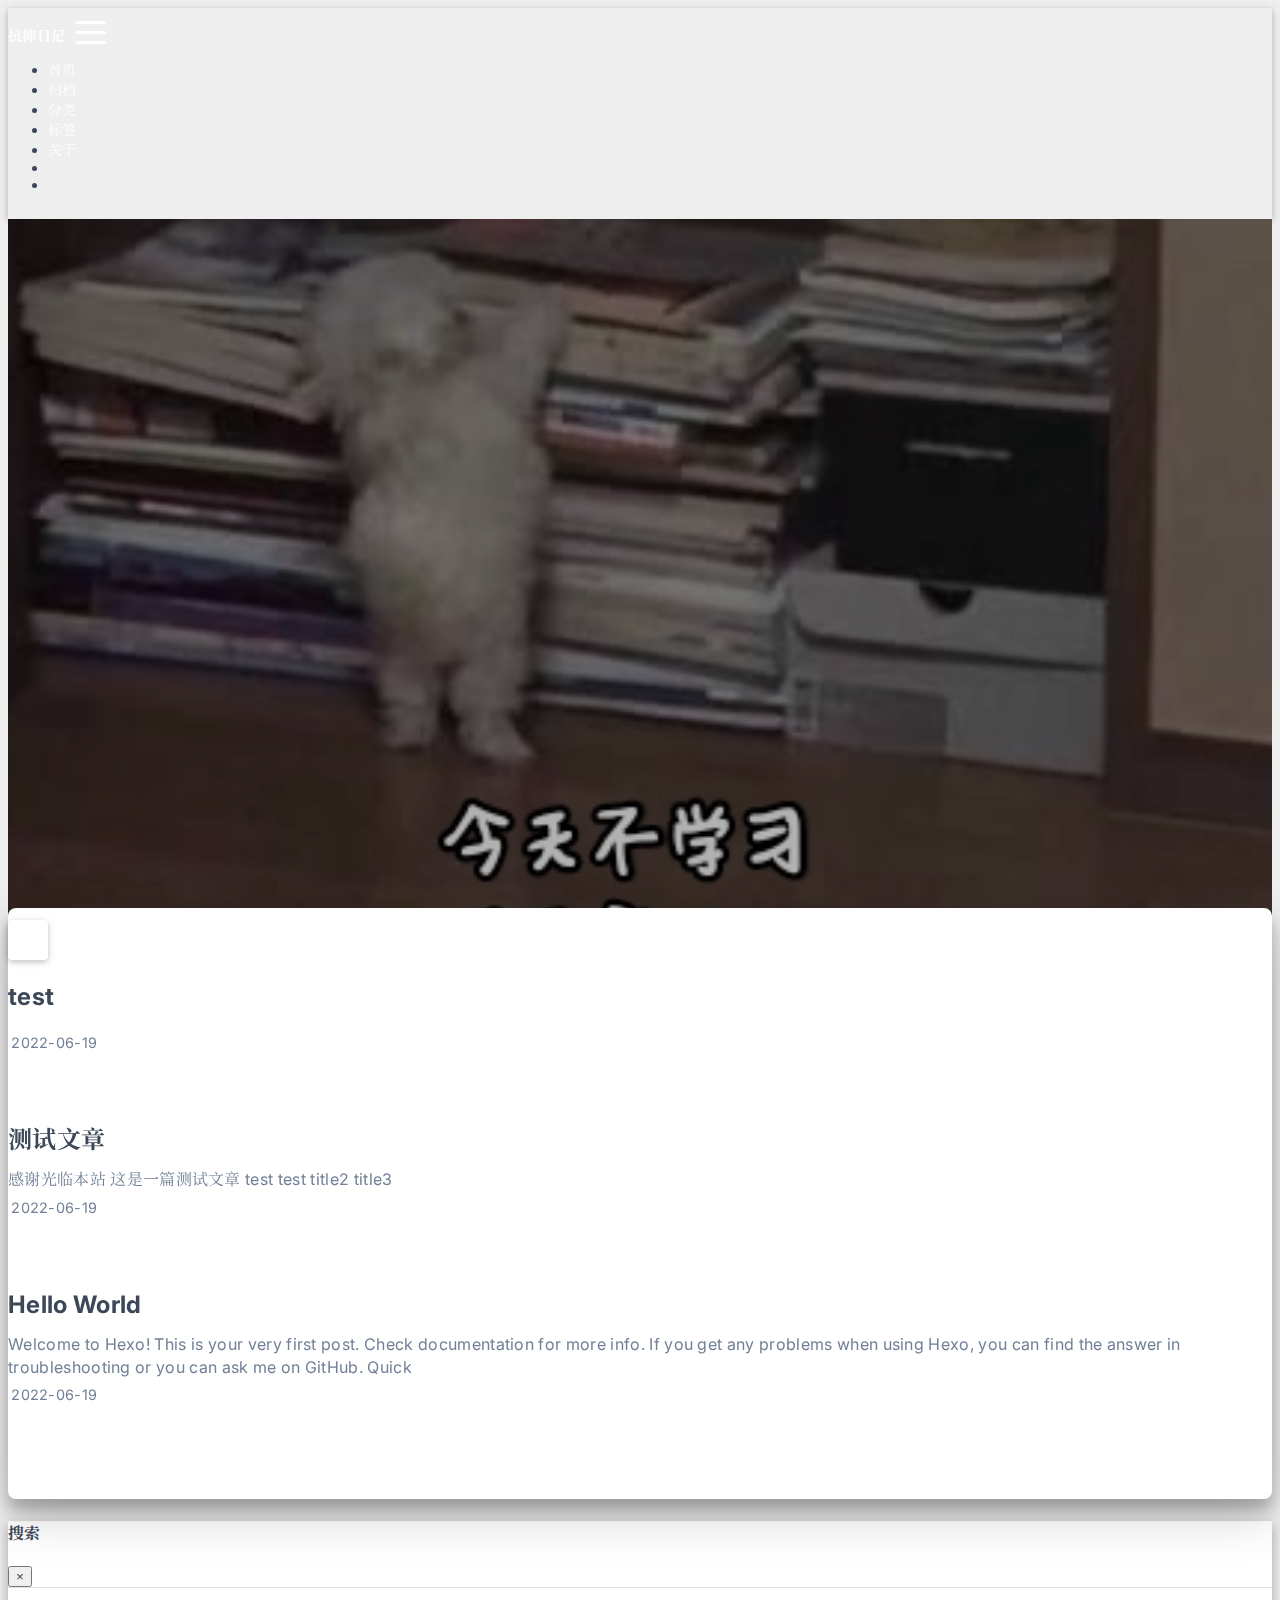
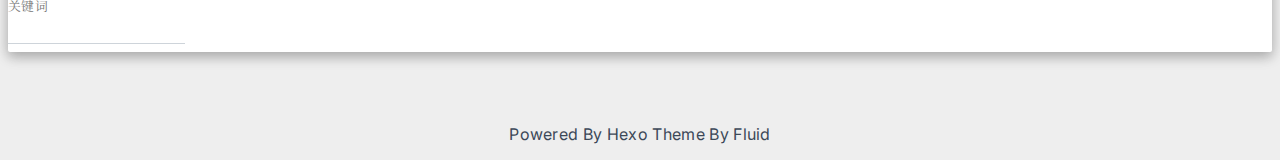
<file: index.html>
<!DOCTYPE html>
<html lang="zh-CN" data-default-color-scheme=auto>



<head>
  <meta charset="UTF-8">
  <link rel="preconnect" href="https://fonts.googleapis.com">
  <link rel="preconnect" href="https://fonts.gstatic.com" crossorigin>
  <link href="https://fonts.googleapis.com/css2?family=Inter&family=Noto+Serif+SC&display=swap" rel="stylesheet">
  <link rel="apple-touch-icon" sizes="76x76" href="/img/fluid.png">
  <link rel="icon" href="/img/fluid.png">
  <meta name="viewport" content="width=device-width, initial-scale=1.0, maximum-scale=5.0, shrink-to-fit=no">
  <meta http-equiv="x-ua-compatible" content="ie=edge">
  
    <meta http-equiv="Content-Security-Policy" content="upgrade-insecure-requests">
  
  <meta name="theme-color" content="#2f4154">
  <meta name="author" content="Kr536">
  <meta name="keywords" content="">
  
    <meta property="og:type" content="website">
<meta property="og:title" content="抗抑日记">
<meta property="og:url" content="https://blog.krcad.com/index.html">
<meta property="og:site_name" content="抗抑日记">
<meta property="og:locale" content="zh_CN">
<meta property="article:author" content="Kr536">
<meta name="twitter:card" content="summary_large_image">
  
  
  
  <title>抗抑日记</title>

  <link  rel="stylesheet" href="https://lib.baomitu.com/twitter-bootstrap/4.6.1/css/bootstrap.min.css" />





<!-- 主题依赖的图标库，不要自行修改 -->
<!-- Do not modify the link that theme dependent icons -->

<link rel="stylesheet" href="//at.alicdn.com/t/font_1749284_hj8rtnfg7um.css">



<link rel="stylesheet" href="//at.alicdn.com/t/font_1736178_lbnruvf0jn.css">


<link  rel="stylesheet" href="/css/main.css" />


  <link id="highlight-css" rel="stylesheet" href="/css/highlight.css" />
  
    <link id="highlight-css-dark" rel="stylesheet" href="/css/highlight-dark.css" />
  




  <script id="fluid-configs">
    var Fluid = window.Fluid || {};
    Fluid.ctx = Object.assign({}, Fluid.ctx)
    var CONFIG = {"hostname":"blog.krcad.com","root":"/","version":"1.9.2","typing":{"enable":true,"typeSpeed":60,"cursorChar":"|","loop":false,"scope":["home"]},"anchorjs":{"enable":true,"element":"h1,h2,h3,h4,h5,h6","placement":"left","visible":"hover","icon":""},"progressbar":{"enable":true,"height_px":3,"color":"#29d","options":{"showSpinner":false,"trickleSpeed":100}},"code_language":{"enable":true,"default":"TEXT"},"copy_btn":true,"image_caption":{"enable":true},"image_zoom":{"enable":true,"img_url_replace":["",""]},"toc":{"enable":true,"placement":"right","headingSelector":"h1,h2,h3,h4,h5,h6","collapseDepth":0},"lazyload":{"enable":true,"loading_img":"/img/loading.gif","onlypost":false,"offset_factor":2},"web_analytics":{"enable":true,"follow_dnt":true,"baidu":null,"google":null,"gtag":null,"tencent":{"sid":null,"cid":null},"woyaola":null,"cnzz":null,"leancloud":{"app_id":null,"app_key":null,"server_url":null,"path":"window.location.pathname","ignore_local":false}},"search_path":"/local-search.xml"};

    if (CONFIG.web_analytics.follow_dnt) {
      var dntVal = navigator.doNotTrack || window.doNotTrack || navigator.msDoNotTrack;
      Fluid.ctx.dnt = dntVal && (dntVal.startsWith('1') || dntVal.startsWith('yes') || dntVal.startsWith('on'));
    }
  </script>
  <script  src="/js/utils.js" ></script>
  <script  src="/js/color-schema.js" ></script>
  

  

  

  

  

  

  

  



  
<meta name="generator" content="Hexo 6.2.0"></head>


<body>
  

  <header>
    

<div class="header-inner" style="height: 100vh;">
  <nav id="navbar" class="navbar fixed-top  navbar-expand-lg navbar-dark scrolling-navbar">
  <div class="container">
    <a class="navbar-brand" href="/">
      <strong>抗抑日记</strong>
    </a>

    <button id="navbar-toggler-btn" class="navbar-toggler" type="button" data-toggle="collapse"
            data-target="#navbarSupportedContent"
            aria-controls="navbarSupportedContent" aria-expanded="false" aria-label="Toggle navigation">
      <div class="animated-icon"><span></span><span></span><span></span></div>
    </button>

    <!-- Collapsible content -->
    <div class="collapse navbar-collapse" id="navbarSupportedContent">
      <ul class="navbar-nav ml-auto text-center">
        
          
          
          
          
            <li class="nav-item">
              <a class="nav-link" href="/">
                <i class="iconfont icon-home-fill"></i>
                首页
              </a>
            </li>
          
        
          
          
          
          
            <li class="nav-item">
              <a class="nav-link" href="/archives/">
                <i class="iconfont icon-archive-fill"></i>
                归档
              </a>
            </li>
          
        
          
          
          
          
            <li class="nav-item">
              <a class="nav-link" href="/categories/">
                <i class="iconfont icon-category-fill"></i>
                分类
              </a>
            </li>
          
        
          
          
          
          
            <li class="nav-item">
              <a class="nav-link" href="/tags/">
                <i class="iconfont icon-tags-fill"></i>
                标签
              </a>
            </li>
          
        
          
          
          
          
            <li class="nav-item">
              <a class="nav-link" href="/about/">
                <i class="iconfont icon-user-fill"></i>
                关于
              </a>
            </li>
          
        
        
          <li class="nav-item" id="search-btn">
            <a class="nav-link" target="_self" href="javascript:;" data-toggle="modal" data-target="#modalSearch" aria-label="Search">
              &nbsp;<i class="iconfont icon-search"></i>&nbsp;
            </a>
          </li>
          
        
        
          <li class="nav-item" id="color-toggle-btn">
            <a class="nav-link" target="_self" href="javascript:;" aria-label="Color Toggle">&nbsp;<i
                class="iconfont icon-dark" id="color-toggle-icon"></i>&nbsp;</a>
          </li>
        
      </ul>
    </div>
  </div>
</nav>

  

<div id="banner" class="banner" parallax=true
     style="background: url('/img/banner.jpg') no-repeat center center; background-size: cover;">
  <div class="full-bg-img">
    <div class="mask flex-center" style="background-color: rgba(0, 0, 0, 0.3)">
      <div class="banner-text text-center fade-in-up">
        <div class="h2">
          
            <span id="subtitle" data-typed-text=""></span>
          
        </div>

        
      </div>

      
        <div class="scroll-down-bar">
          <i class="iconfont icon-arrowdown"></i>
        </div>
      
    </div>
  </div>
</div>

</div>

  </header>

  <main>
    
      <div class="container nopadding-x-md">
        <div id="board"
          style="margin-top: 0">
          
          <div class="container">
            <div class="row">
              <div class="col-12 col-md-10 m-auto">
                


  <div class="row mx-auto index-card">
    
    
    <article class="col-12 col-md-12 mx-auto index-info">
      <h1 class="index-header">
        
        <a href="/2022/06/19/test-1/" target="_self">
          test
        </a>
      </h1>

      
      <a class="index-excerpt index-excerpt__noimg" href="/2022/06/19/test-1/" target="_self">
        <div>
          
        </div>
      </a>

      <div class="index-btm post-metas">
        
          <div class="post-meta mr-3">
            <i class="iconfont icon-date"></i>
            <time datetime="2022-06-19 19:20" pubdate>
              2022-06-19
            </time>
          </div>
        
        
        
      </div>
    </article>
  </div>

  <div class="row mx-auto index-card">
    
    
    <article class="col-12 col-md-12 mx-auto index-info">
      <h1 class="index-header">
        
        <a href="/2022/06/19/test/" target="_self">
          测试文章
        </a>
      </h1>

      
      <a class="index-excerpt index-excerpt__noimg" href="/2022/06/19/test/" target="_self">
        <div>
          感谢光临本站 这是一篇测试文章 test  test title2 title3
        </div>
      </a>

      <div class="index-btm post-metas">
        
          <div class="post-meta mr-3">
            <i class="iconfont icon-date"></i>
            <time datetime="2022-06-19 19:11" pubdate>
              2022-06-19
            </time>
          </div>
        
        
        
      </div>
    </article>
  </div>

  <div class="row mx-auto index-card">
    
    
    <article class="col-12 col-md-12 mx-auto index-info">
      <h1 class="index-header">
        
        <a href="/2022/06/19/hello-world/" target="_self">
          Hello World
        </a>
      </h1>

      
      <a class="index-excerpt index-excerpt__noimg" href="/2022/06/19/hello-world/" target="_self">
        <div>
          Welcome to Hexo! This is your very first post. Check documentation for more info. If you get any problems when using Hexo, you can find the answer in troubleshooting or you can ask me on GitHub. Quick
        </div>
      </a>

      <div class="index-btm post-metas">
        
          <div class="post-meta mr-3">
            <i class="iconfont icon-date"></i>
            <time datetime="2022-06-19 14:17" pubdate>
              2022-06-19
            </time>
          </div>
        
        
        
      </div>
    </article>
  </div>





              </div>
            </div>
          </div>
        </div>
      </div>
    

    
      <a id="scroll-top-button" aria-label="TOP" href="#" role="button">
        <i class="iconfont icon-arrowup" aria-hidden="true"></i>
      </a>
    

    
      <div class="modal fade" id="modalSearch" tabindex="-1" role="dialog" aria-labelledby="ModalLabel"
     aria-hidden="true">
  <div class="modal-dialog modal-dialog-scrollable modal-lg" role="document">
    <div class="modal-content">
      <div class="modal-header text-center">
        <h4 class="modal-title w-100 font-weight-bold">搜索</h4>
        <button type="button" id="local-search-close" class="close" data-dismiss="modal" aria-label="Close">
          <span aria-hidden="true">&times;</span>
        </button>
      </div>
      <div class="modal-body mx-3">
        <div class="md-form mb-5">
          <input type="text" id="local-search-input" class="form-control validate">
          <label data-error="x" data-success="v" for="local-search-input">关键词</label>
        </div>
        <div class="list-group" id="local-search-result"></div>
      </div>
    </div>
  </div>
</div>

    

    
  </main>

  <footer>
    <div class="footer-inner">
  
    <div class="footer-content">
       <a href="https://hexo.io" target="_blank" rel="nofollow noopener"><span>Powered By Hexo</span></a> <i class="iconfont icon-love"></i> <a href="https://github.com/fluid-dev/hexo-theme-fluid" target="_blank" rel="nofollow noopener"><span>Theme By Fluid</span></a> 
    </div>
  
  
  
  
</div>

  </footer>

  <!-- Scripts -->
  
  <script  src="https://lib.baomitu.com/nprogress/0.2.0/nprogress.min.js" ></script>
  <link  rel="stylesheet" href="https://lib.baomitu.com/nprogress/0.2.0/nprogress.min.css" />

  <script>
    NProgress.configure({"showSpinner":false,"trickleSpeed":100})
    NProgress.start()
    window.addEventListener('load', function() {
      NProgress.done();
    })
  </script>


<script  src="https://lib.baomitu.com/jquery/3.6.0/jquery.min.js" ></script>
<script  src="https://lib.baomitu.com/twitter-bootstrap/4.6.1/js/bootstrap.min.js" ></script>
<script  src="/js/events.js" ></script>
<script  src="/js/plugins.js" ></script>


  <script  src="https://lib.baomitu.com/typed.js/2.0.12/typed.min.js" ></script>
  <script>
    (function (window, document) {
      var typing = Fluid.plugins.typing;
      var subtitle = document.getElementById('subtitle');
      if (!subtitle || !typing) {
        return;
      }
      var text = subtitle.getAttribute('data-typed-text');
      
        jQuery.ajax({
          type: 'GET',
          url: 'https://v1.hitokoto.cn/?c=e&amp;c=k',
          headers: {},
          dataType: 'json',
          success: function(result) {
            var apiText;
            if (result) {
              var keys = 'hitokoto'.split(',');
              if (result instanceof Array) {
                result = result[0];
              }
              for (const k of keys) {
                var value = result[k];
                if (typeof value === 'string') {
                  apiText = value;
                  break;
                } else if (value instanceof Object) {
                  result = value;
                }
              }
            }
            apiText ? typing(apiText) : typing(text);
          },
          error: function(xhr, status, error) {
            if (error) {
              console.error('Failed to request https://v1.hitokoto.cn/?c=e&amp;c=k:', error);
            }
            typing(text);
          }
        })
      
    })(window, document);
  </script>




  
    <script  src="/js/img-lazyload.js" ></script>
  




  <script  src="/js/local-search.js" ></script>





<!-- 主题的启动项，将它保持在最底部 -->
<!-- the boot of the theme, keep it at the bottom -->
<script  src="/js/boot.js" ></script>


  

  <noscript>
    <div class="noscript-warning">博客在允许 JavaScript 运行的环境下浏览效果更佳</div>
  </noscript>
</body>
</html>
</file>
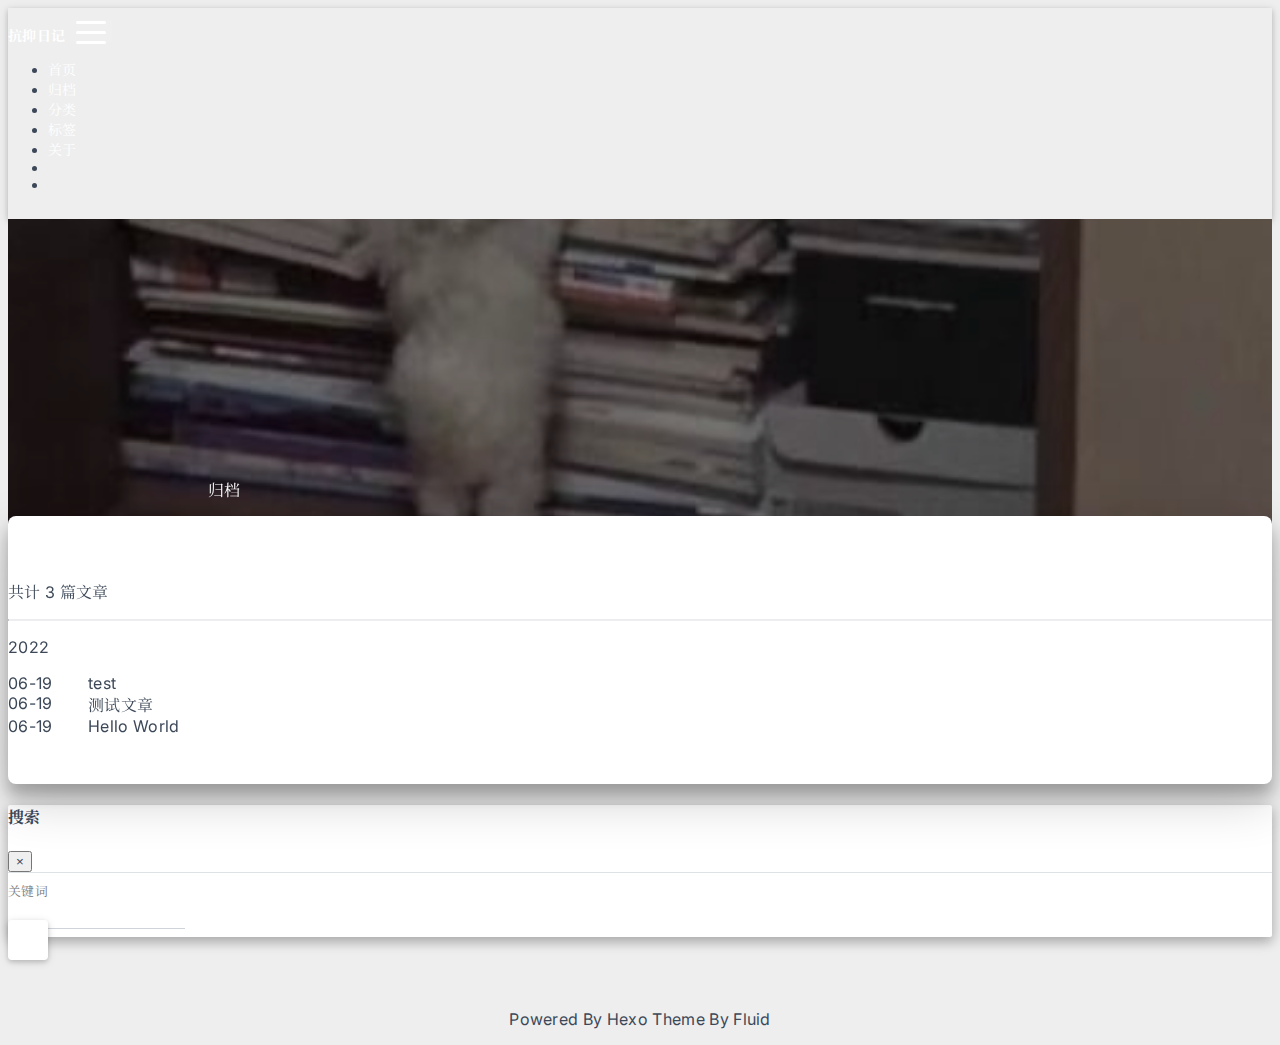
<file: archives/index.html>
<!DOCTYPE html>
<html lang="zh-CN" data-default-color-scheme=auto>



<head>
  <meta charset="UTF-8">
  <link rel="preconnect" href="https://fonts.googleapis.com">
  <link rel="preconnect" href="https://fonts.gstatic.com" crossorigin>
  <link href="https://fonts.googleapis.com/css2?family=Inter&family=Noto+Serif+SC&display=swap" rel="stylesheet">
  <link rel="apple-touch-icon" sizes="76x76" href="/img/fluid.png">
  <link rel="icon" href="/img/fluid.png">
  <meta name="viewport" content="width=device-width, initial-scale=1.0, maximum-scale=5.0, shrink-to-fit=no">
  <meta http-equiv="x-ua-compatible" content="ie=edge">
  
    <meta http-equiv="Content-Security-Policy" content="upgrade-insecure-requests">
  
  <meta name="theme-color" content="#2f4154">
  <meta name="author" content="Kr536">
  <meta name="keywords" content="">
  
    <meta property="og:type" content="website">
<meta property="og:title" content="归档">
<meta property="og:url" content="https://blog.krcad.com/archives/index.html">
<meta property="og:site_name" content="抗抑日记">
<meta property="og:locale" content="zh_CN">
<meta property="article:author" content="Kr536">
<meta name="twitter:card" content="summary_large_image">
  
  
  
  <title>归档-抗抑日记</title>

  <link  rel="stylesheet" href="https://lib.baomitu.com/twitter-bootstrap/4.6.1/css/bootstrap.min.css" />





<!-- 主题依赖的图标库，不要自行修改 -->
<!-- Do not modify the link that theme dependent icons -->

<link rel="stylesheet" href="//at.alicdn.com/t/font_1749284_hj8rtnfg7um.css">



<link rel="stylesheet" href="//at.alicdn.com/t/font_1736178_lbnruvf0jn.css">


<link  rel="stylesheet" href="/css/main.css" />


  <link id="highlight-css" rel="stylesheet" href="/css/highlight.css" />
  
    <link id="highlight-css-dark" rel="stylesheet" href="/css/highlight-dark.css" />
  




  <script id="fluid-configs">
    var Fluid = window.Fluid || {};
    Fluid.ctx = Object.assign({}, Fluid.ctx)
    var CONFIG = {"hostname":"blog.krcad.com","root":"/","version":"1.9.2","typing":{"enable":true,"typeSpeed":60,"cursorChar":"|","loop":false,"scope":["home"]},"anchorjs":{"enable":true,"element":"h1,h2,h3,h4,h5,h6","placement":"left","visible":"hover","icon":""},"progressbar":{"enable":true,"height_px":3,"color":"#29d","options":{"showSpinner":false,"trickleSpeed":100}},"code_language":{"enable":true,"default":"TEXT"},"copy_btn":true,"image_caption":{"enable":true},"image_zoom":{"enable":true,"img_url_replace":["",""]},"toc":{"enable":true,"placement":"right","headingSelector":"h1,h2,h3,h4,h5,h6","collapseDepth":0},"lazyload":{"enable":true,"loading_img":"/img/loading.gif","onlypost":false,"offset_factor":2},"web_analytics":{"enable":true,"follow_dnt":true,"baidu":null,"google":null,"gtag":null,"tencent":{"sid":null,"cid":null},"woyaola":null,"cnzz":null,"leancloud":{"app_id":null,"app_key":null,"server_url":null,"path":"window.location.pathname","ignore_local":false}},"search_path":"/local-search.xml"};

    if (CONFIG.web_analytics.follow_dnt) {
      var dntVal = navigator.doNotTrack || window.doNotTrack || navigator.msDoNotTrack;
      Fluid.ctx.dnt = dntVal && (dntVal.startsWith('1') || dntVal.startsWith('yes') || dntVal.startsWith('on'));
    }
  </script>
  <script  src="/js/utils.js" ></script>
  <script  src="/js/color-schema.js" ></script>
  

  

  

  

  

  

  

  



  
<meta name="generator" content="Hexo 6.2.0"></head>


<body>
  

  <header>
    

<div class="header-inner" style="height: 60vh;">
  <nav id="navbar" class="navbar fixed-top  navbar-expand-lg navbar-dark scrolling-navbar">
  <div class="container">
    <a class="navbar-brand" href="/">
      <strong>抗抑日记</strong>
    </a>

    <button id="navbar-toggler-btn" class="navbar-toggler" type="button" data-toggle="collapse"
            data-target="#navbarSupportedContent"
            aria-controls="navbarSupportedContent" aria-expanded="false" aria-label="Toggle navigation">
      <div class="animated-icon"><span></span><span></span><span></span></div>
    </button>

    <!-- Collapsible content -->
    <div class="collapse navbar-collapse" id="navbarSupportedContent">
      <ul class="navbar-nav ml-auto text-center">
        
          
          
          
          
            <li class="nav-item">
              <a class="nav-link" href="/">
                <i class="iconfont icon-home-fill"></i>
                首页
              </a>
            </li>
          
        
          
          
          
          
            <li class="nav-item">
              <a class="nav-link" href="/archives/">
                <i class="iconfont icon-archive-fill"></i>
                归档
              </a>
            </li>
          
        
          
          
          
          
            <li class="nav-item">
              <a class="nav-link" href="/categories/">
                <i class="iconfont icon-category-fill"></i>
                分类
              </a>
            </li>
          
        
          
          
          
          
            <li class="nav-item">
              <a class="nav-link" href="/tags/">
                <i class="iconfont icon-tags-fill"></i>
                标签
              </a>
            </li>
          
        
          
          
          
          
            <li class="nav-item">
              <a class="nav-link" href="/about/">
                <i class="iconfont icon-user-fill"></i>
                关于
              </a>
            </li>
          
        
        
          <li class="nav-item" id="search-btn">
            <a class="nav-link" target="_self" href="javascript:;" data-toggle="modal" data-target="#modalSearch" aria-label="Search">
              &nbsp;<i class="iconfont icon-search"></i>&nbsp;
            </a>
          </li>
          
        
        
          <li class="nav-item" id="color-toggle-btn">
            <a class="nav-link" target="_self" href="javascript:;" aria-label="Color Toggle">&nbsp;<i
                class="iconfont icon-dark" id="color-toggle-icon"></i>&nbsp;</a>
          </li>
        
      </ul>
    </div>
  </div>
</nav>

  

<div id="banner" class="banner" parallax=true
     style="background: url('/img/banner.jpg') no-repeat center center; background-size: cover;">
  <div class="full-bg-img">
    <div class="mask flex-center" style="background-color: rgba(0, 0, 0, 0.3)">
      <div class="banner-text text-center fade-in-up">
        <div class="h2">
          
            <span id="subtitle">归档</span>
          
        </div>

        
      </div>

      
    </div>
  </div>
</div>

</div>

  </header>

  <main>
    
      <div class="container nopadding-x-md">
        <div id="board"
          >
          
          <div class="container">
            <div class="row">
              <div class="col-12 col-md-10 m-auto">
                

<div class="list-group">
  <p class="h4">共计 3 篇文章</p>
  <hr>
  
  
    
      
      <p class="h5">2022</p>
    
    <a href="/2022/06/19/test-1/" class="list-group-item list-group-item-action">
      <time>06-19</time>
      <div class="list-group-item-title">test</div>
    </a>
  
    
    <a href="/2022/06/19/test/" class="list-group-item list-group-item-action">
      <time>06-19</time>
      <div class="list-group-item-title">测试文章</div>
    </a>
  
    
    <a href="/2022/06/19/hello-world/" class="list-group-item list-group-item-action">
      <time>06-19</time>
      <div class="list-group-item-title">Hello World</div>
    </a>
  
</div>





              </div>
            </div>
          </div>
        </div>
      </div>
    

    
      <a id="scroll-top-button" aria-label="TOP" href="#" role="button">
        <i class="iconfont icon-arrowup" aria-hidden="true"></i>
      </a>
    

    
      <div class="modal fade" id="modalSearch" tabindex="-1" role="dialog" aria-labelledby="ModalLabel"
     aria-hidden="true">
  <div class="modal-dialog modal-dialog-scrollable modal-lg" role="document">
    <div class="modal-content">
      <div class="modal-header text-center">
        <h4 class="modal-title w-100 font-weight-bold">搜索</h4>
        <button type="button" id="local-search-close" class="close" data-dismiss="modal" aria-label="Close">
          <span aria-hidden="true">&times;</span>
        </button>
      </div>
      <div class="modal-body mx-3">
        <div class="md-form mb-5">
          <input type="text" id="local-search-input" class="form-control validate">
          <label data-error="x" data-success="v" for="local-search-input">关键词</label>
        </div>
        <div class="list-group" id="local-search-result"></div>
      </div>
    </div>
  </div>
</div>

    

    
  </main>

  <footer>
    <div class="footer-inner">
  
    <div class="footer-content">
       <a href="https://hexo.io" target="_blank" rel="nofollow noopener"><span>Powered By Hexo</span></a> <i class="iconfont icon-love"></i> <a href="https://github.com/fluid-dev/hexo-theme-fluid" target="_blank" rel="nofollow noopener"><span>Theme By Fluid</span></a> 
    </div>
  
  
  
  
</div>

  </footer>

  <!-- Scripts -->
  
  <script  src="https://lib.baomitu.com/nprogress/0.2.0/nprogress.min.js" ></script>
  <link  rel="stylesheet" href="https://lib.baomitu.com/nprogress/0.2.0/nprogress.min.css" />

  <script>
    NProgress.configure({"showSpinner":false,"trickleSpeed":100})
    NProgress.start()
    window.addEventListener('load', function() {
      NProgress.done();
    })
  </script>


<script  src="https://lib.baomitu.com/jquery/3.6.0/jquery.min.js" ></script>
<script  src="https://lib.baomitu.com/twitter-bootstrap/4.6.1/js/bootstrap.min.js" ></script>
<script  src="/js/events.js" ></script>
<script  src="/js/plugins.js" ></script>





  
    <script  src="/js/img-lazyload.js" ></script>
  




  <script  src="/js/local-search.js" ></script>





<!-- 主题的启动项，将它保持在最底部 -->
<!-- the boot of the theme, keep it at the bottom -->
<script  src="/js/boot.js" ></script>


  

  <noscript>
    <div class="noscript-warning">博客在允许 JavaScript 运行的环境下浏览效果更佳</div>
  </noscript>
</body>
</html>
</file>
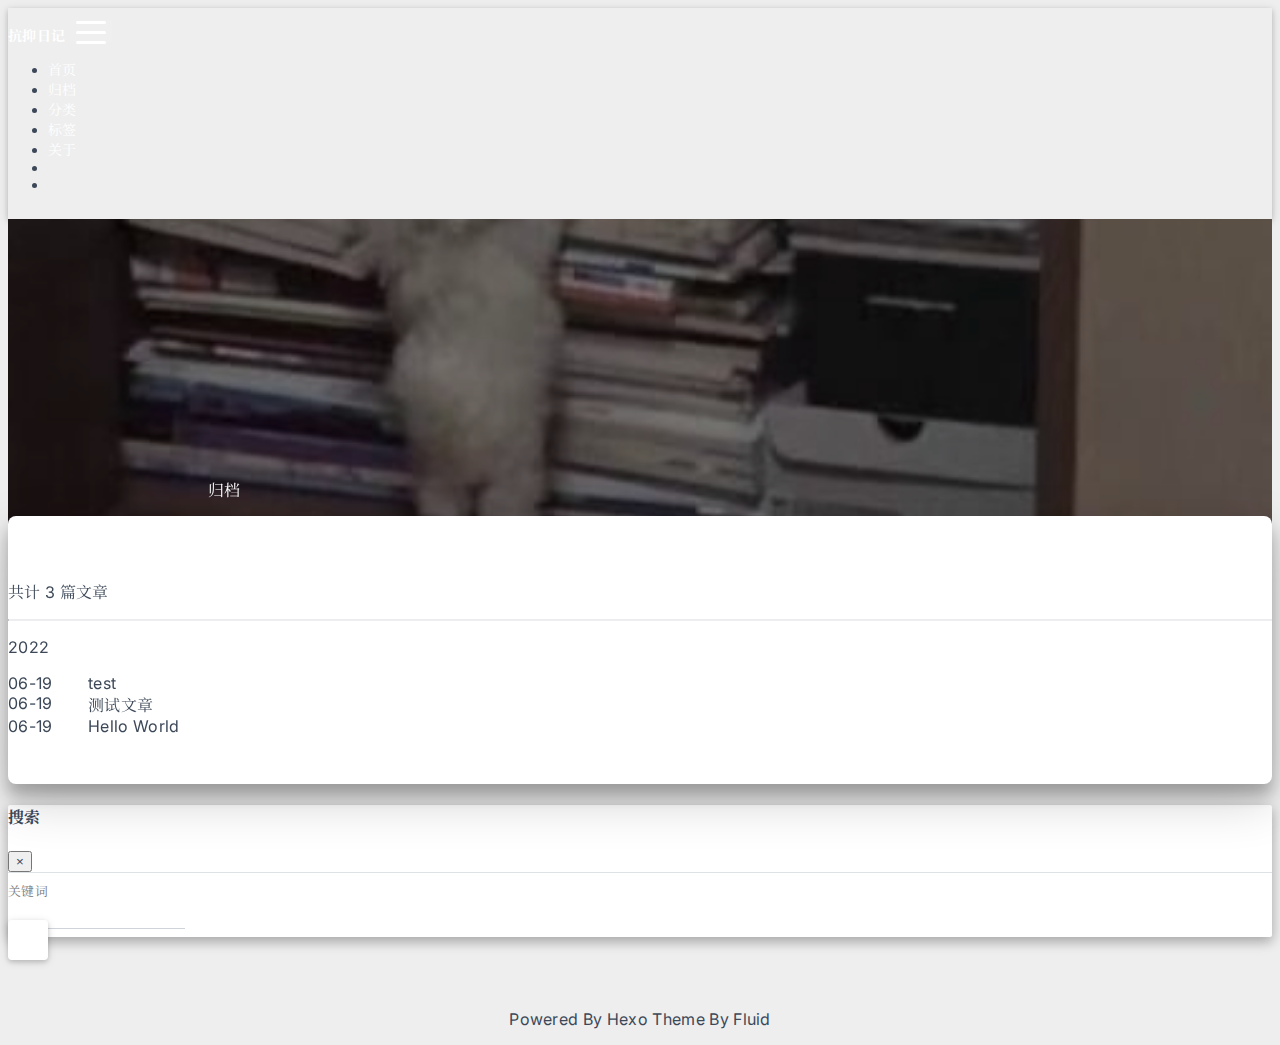
<file: archives/2022/index.html>
<!DOCTYPE html>
<html lang="zh-CN" data-default-color-scheme=auto>



<head>
  <meta charset="UTF-8">
  <link rel="preconnect" href="https://fonts.googleapis.com">
  <link rel="preconnect" href="https://fonts.gstatic.com" crossorigin>
  <link href="https://fonts.googleapis.com/css2?family=Inter&family=Noto+Serif+SC&display=swap" rel="stylesheet">
  <link rel="apple-touch-icon" sizes="76x76" href="/img/fluid.png">
  <link rel="icon" href="/img/fluid.png">
  <meta name="viewport" content="width=device-width, initial-scale=1.0, maximum-scale=5.0, shrink-to-fit=no">
  <meta http-equiv="x-ua-compatible" content="ie=edge">
  
    <meta http-equiv="Content-Security-Policy" content="upgrade-insecure-requests">
  
  <meta name="theme-color" content="#2f4154">
  <meta name="author" content="Kr536">
  <meta name="keywords" content="">
  
    <meta property="og:type" content="website">
<meta property="og:title" content="归档">
<meta property="og:url" content="https://blog.krcad.com/archives/2022/index.html">
<meta property="og:site_name" content="抗抑日记">
<meta property="og:locale" content="zh_CN">
<meta property="article:author" content="Kr536">
<meta name="twitter:card" content="summary_large_image">
  
  
  
  <title>归档-抗抑日记</title>

  <link  rel="stylesheet" href="https://lib.baomitu.com/twitter-bootstrap/4.6.1/css/bootstrap.min.css" />





<!-- 主题依赖的图标库，不要自行修改 -->
<!-- Do not modify the link that theme dependent icons -->

<link rel="stylesheet" href="//at.alicdn.com/t/font_1749284_hj8rtnfg7um.css">



<link rel="stylesheet" href="//at.alicdn.com/t/font_1736178_lbnruvf0jn.css">


<link  rel="stylesheet" href="/css/main.css" />


  <link id="highlight-css" rel="stylesheet" href="/css/highlight.css" />
  
    <link id="highlight-css-dark" rel="stylesheet" href="/css/highlight-dark.css" />
  




  <script id="fluid-configs">
    var Fluid = window.Fluid || {};
    Fluid.ctx = Object.assign({}, Fluid.ctx)
    var CONFIG = {"hostname":"blog.krcad.com","root":"/","version":"1.9.2","typing":{"enable":true,"typeSpeed":60,"cursorChar":"|","loop":false,"scope":["home"]},"anchorjs":{"enable":true,"element":"h1,h2,h3,h4,h5,h6","placement":"left","visible":"hover","icon":""},"progressbar":{"enable":true,"height_px":3,"color":"#29d","options":{"showSpinner":false,"trickleSpeed":100}},"code_language":{"enable":true,"default":"TEXT"},"copy_btn":true,"image_caption":{"enable":true},"image_zoom":{"enable":true,"img_url_replace":["",""]},"toc":{"enable":true,"placement":"right","headingSelector":"h1,h2,h3,h4,h5,h6","collapseDepth":0},"lazyload":{"enable":true,"loading_img":"/img/loading.gif","onlypost":false,"offset_factor":2},"web_analytics":{"enable":true,"follow_dnt":true,"baidu":null,"google":null,"gtag":null,"tencent":{"sid":null,"cid":null},"woyaola":null,"cnzz":null,"leancloud":{"app_id":null,"app_key":null,"server_url":null,"path":"window.location.pathname","ignore_local":false}},"search_path":"/local-search.xml"};

    if (CONFIG.web_analytics.follow_dnt) {
      var dntVal = navigator.doNotTrack || window.doNotTrack || navigator.msDoNotTrack;
      Fluid.ctx.dnt = dntVal && (dntVal.startsWith('1') || dntVal.startsWith('yes') || dntVal.startsWith('on'));
    }
  </script>
  <script  src="/js/utils.js" ></script>
  <script  src="/js/color-schema.js" ></script>
  

  

  

  

  

  

  

  



  
<meta name="generator" content="Hexo 6.2.0"></head>


<body>
  

  <header>
    

<div class="header-inner" style="height: 60vh;">
  <nav id="navbar" class="navbar fixed-top  navbar-expand-lg navbar-dark scrolling-navbar">
  <div class="container">
    <a class="navbar-brand" href="/">
      <strong>抗抑日记</strong>
    </a>

    <button id="navbar-toggler-btn" class="navbar-toggler" type="button" data-toggle="collapse"
            data-target="#navbarSupportedContent"
            aria-controls="navbarSupportedContent" aria-expanded="false" aria-label="Toggle navigation">
      <div class="animated-icon"><span></span><span></span><span></span></div>
    </button>

    <!-- Collapsible content -->
    <div class="collapse navbar-collapse" id="navbarSupportedContent">
      <ul class="navbar-nav ml-auto text-center">
        
          
          
          
          
            <li class="nav-item">
              <a class="nav-link" href="/">
                <i class="iconfont icon-home-fill"></i>
                首页
              </a>
            </li>
          
        
          
          
          
          
            <li class="nav-item">
              <a class="nav-link" href="/archives/">
                <i class="iconfont icon-archive-fill"></i>
                归档
              </a>
            </li>
          
        
          
          
          
          
            <li class="nav-item">
              <a class="nav-link" href="/categories/">
                <i class="iconfont icon-category-fill"></i>
                分类
              </a>
            </li>
          
        
          
          
          
          
            <li class="nav-item">
              <a class="nav-link" href="/tags/">
                <i class="iconfont icon-tags-fill"></i>
                标签
              </a>
            </li>
          
        
          
          
          
          
            <li class="nav-item">
              <a class="nav-link" href="/about/">
                <i class="iconfont icon-user-fill"></i>
                关于
              </a>
            </li>
          
        
        
          <li class="nav-item" id="search-btn">
            <a class="nav-link" target="_self" href="javascript:;" data-toggle="modal" data-target="#modalSearch" aria-label="Search">
              &nbsp;<i class="iconfont icon-search"></i>&nbsp;
            </a>
          </li>
          
        
        
          <li class="nav-item" id="color-toggle-btn">
            <a class="nav-link" target="_self" href="javascript:;" aria-label="Color Toggle">&nbsp;<i
                class="iconfont icon-dark" id="color-toggle-icon"></i>&nbsp;</a>
          </li>
        
      </ul>
    </div>
  </div>
</nav>

  

<div id="banner" class="banner" parallax=true
     style="background: url('/img/banner.jpg') no-repeat center center; background-size: cover;">
  <div class="full-bg-img">
    <div class="mask flex-center" style="background-color: rgba(0, 0, 0, 0.3)">
      <div class="banner-text text-center fade-in-up">
        <div class="h2">
          
            <span id="subtitle">归档</span>
          
        </div>

        
      </div>

      
    </div>
  </div>
</div>

</div>

  </header>

  <main>
    
      <div class="container nopadding-x-md">
        <div id="board"
          >
          
          <div class="container">
            <div class="row">
              <div class="col-12 col-md-10 m-auto">
                

<div class="list-group">
  <p class="h4">共计 3 篇文章</p>
  <hr>
  
  
    
      
      <p class="h5">2022</p>
    
    <a href="/2022/06/19/test-1/" class="list-group-item list-group-item-action">
      <time>06-19</time>
      <div class="list-group-item-title">test</div>
    </a>
  
    
    <a href="/2022/06/19/test/" class="list-group-item list-group-item-action">
      <time>06-19</time>
      <div class="list-group-item-title">测试文章</div>
    </a>
  
    
    <a href="/2022/06/19/hello-world/" class="list-group-item list-group-item-action">
      <time>06-19</time>
      <div class="list-group-item-title">Hello World</div>
    </a>
  
</div>





              </div>
            </div>
          </div>
        </div>
      </div>
    

    
      <a id="scroll-top-button" aria-label="TOP" href="#" role="button">
        <i class="iconfont icon-arrowup" aria-hidden="true"></i>
      </a>
    

    
      <div class="modal fade" id="modalSearch" tabindex="-1" role="dialog" aria-labelledby="ModalLabel"
     aria-hidden="true">
  <div class="modal-dialog modal-dialog-scrollable modal-lg" role="document">
    <div class="modal-content">
      <div class="modal-header text-center">
        <h4 class="modal-title w-100 font-weight-bold">搜索</h4>
        <button type="button" id="local-search-close" class="close" data-dismiss="modal" aria-label="Close">
          <span aria-hidden="true">&times;</span>
        </button>
      </div>
      <div class="modal-body mx-3">
        <div class="md-form mb-5">
          <input type="text" id="local-search-input" class="form-control validate">
          <label data-error="x" data-success="v" for="local-search-input">关键词</label>
        </div>
        <div class="list-group" id="local-search-result"></div>
      </div>
    </div>
  </div>
</div>

    

    
  </main>

  <footer>
    <div class="footer-inner">
  
    <div class="footer-content">
       <a href="https://hexo.io" target="_blank" rel="nofollow noopener"><span>Powered By Hexo</span></a> <i class="iconfont icon-love"></i> <a href="https://github.com/fluid-dev/hexo-theme-fluid" target="_blank" rel="nofollow noopener"><span>Theme By Fluid</span></a> 
    </div>
  
  
  
  
</div>

  </footer>

  <!-- Scripts -->
  
  <script  src="https://lib.baomitu.com/nprogress/0.2.0/nprogress.min.js" ></script>
  <link  rel="stylesheet" href="https://lib.baomitu.com/nprogress/0.2.0/nprogress.min.css" />

  <script>
    NProgress.configure({"showSpinner":false,"trickleSpeed":100})
    NProgress.start()
    window.addEventListener('load', function() {
      NProgress.done();
    })
  </script>


<script  src="https://lib.baomitu.com/jquery/3.6.0/jquery.min.js" ></script>
<script  src="https://lib.baomitu.com/twitter-bootstrap/4.6.1/js/bootstrap.min.js" ></script>
<script  src="/js/events.js" ></script>
<script  src="/js/plugins.js" ></script>





  
    <script  src="/js/img-lazyload.js" ></script>
  




  <script  src="/js/local-search.js" ></script>





<!-- 主题的启动项，将它保持在最底部 -->
<!-- the boot of the theme, keep it at the bottom -->
<script  src="/js/boot.js" ></script>


  

  <noscript>
    <div class="noscript-warning">博客在允许 JavaScript 运行的环境下浏览效果更佳</div>
  </noscript>
</body>
</html>
</file>
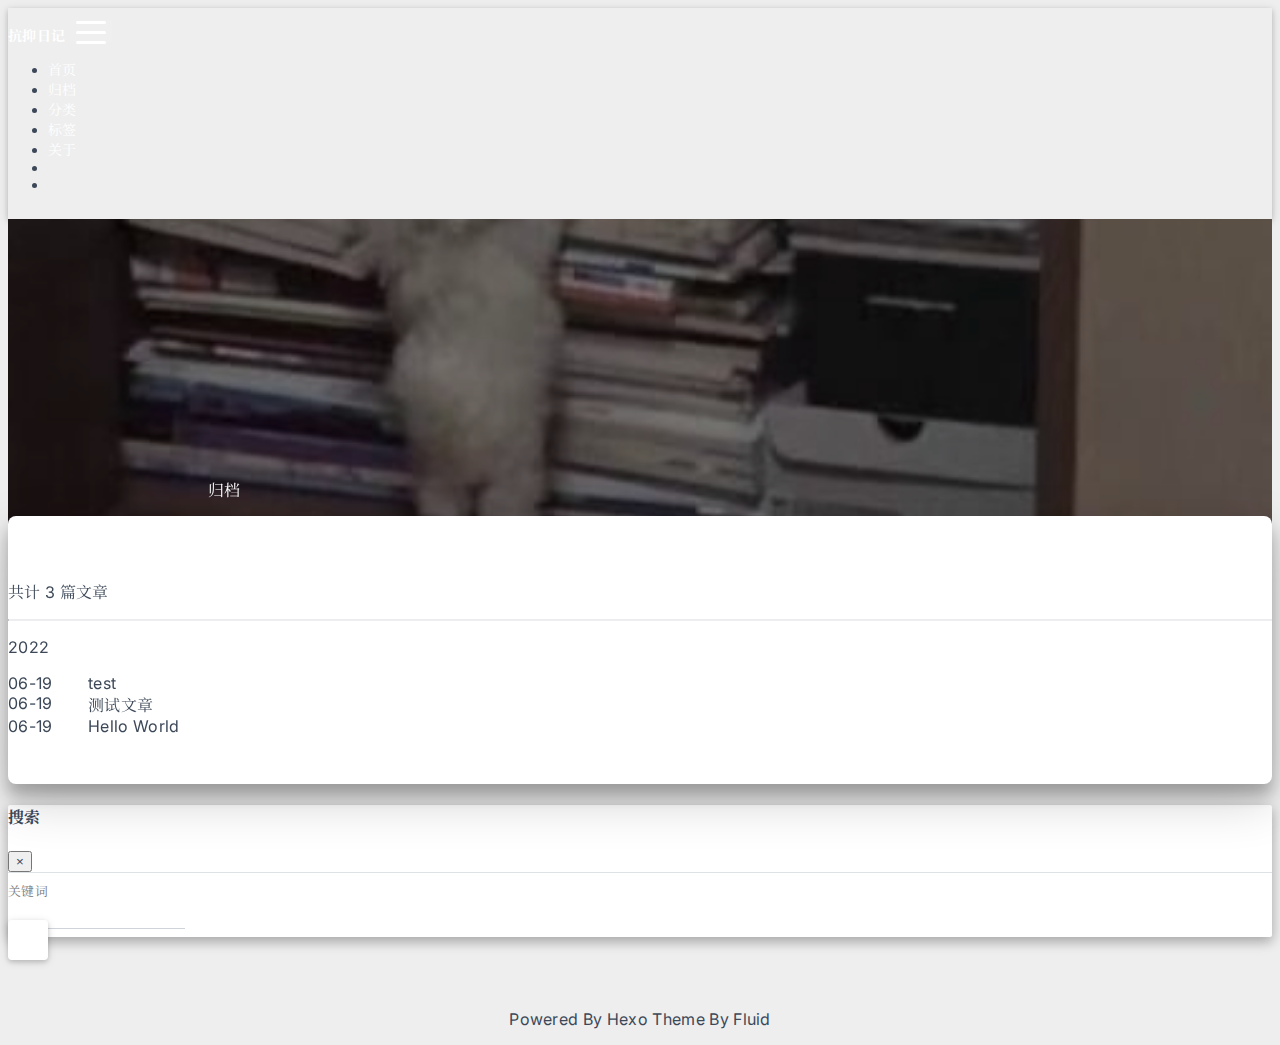
<file: archives/2022/06/index.html>
<!DOCTYPE html>
<html lang="zh-CN" data-default-color-scheme=auto>



<head>
  <meta charset="UTF-8">
  <link rel="preconnect" href="https://fonts.googleapis.com">
  <link rel="preconnect" href="https://fonts.gstatic.com" crossorigin>
  <link href="https://fonts.googleapis.com/css2?family=Inter&family=Noto+Serif+SC&display=swap" rel="stylesheet">
  <link rel="apple-touch-icon" sizes="76x76" href="/img/fluid.png">
  <link rel="icon" href="/img/fluid.png">
  <meta name="viewport" content="width=device-width, initial-scale=1.0, maximum-scale=5.0, shrink-to-fit=no">
  <meta http-equiv="x-ua-compatible" content="ie=edge">
  
    <meta http-equiv="Content-Security-Policy" content="upgrade-insecure-requests">
  
  <meta name="theme-color" content="#2f4154">
  <meta name="author" content="Kr536">
  <meta name="keywords" content="">
  
    <meta property="og:type" content="website">
<meta property="og:title" content="归档">
<meta property="og:url" content="https://blog.krcad.com/archives/2022/06/index.html">
<meta property="og:site_name" content="抗抑日记">
<meta property="og:locale" content="zh_CN">
<meta property="article:author" content="Kr536">
<meta name="twitter:card" content="summary_large_image">
  
  
  
  <title>归档-抗抑日记</title>

  <link  rel="stylesheet" href="https://lib.baomitu.com/twitter-bootstrap/4.6.1/css/bootstrap.min.css" />





<!-- 主题依赖的图标库，不要自行修改 -->
<!-- Do not modify the link that theme dependent icons -->

<link rel="stylesheet" href="//at.alicdn.com/t/font_1749284_hj8rtnfg7um.css">



<link rel="stylesheet" href="//at.alicdn.com/t/font_1736178_lbnruvf0jn.css">


<link  rel="stylesheet" href="/css/main.css" />


  <link id="highlight-css" rel="stylesheet" href="/css/highlight.css" />
  
    <link id="highlight-css-dark" rel="stylesheet" href="/css/highlight-dark.css" />
  




  <script id="fluid-configs">
    var Fluid = window.Fluid || {};
    Fluid.ctx = Object.assign({}, Fluid.ctx)
    var CONFIG = {"hostname":"blog.krcad.com","root":"/","version":"1.9.2","typing":{"enable":true,"typeSpeed":60,"cursorChar":"|","loop":false,"scope":["home"]},"anchorjs":{"enable":true,"element":"h1,h2,h3,h4,h5,h6","placement":"left","visible":"hover","icon":""},"progressbar":{"enable":true,"height_px":3,"color":"#29d","options":{"showSpinner":false,"trickleSpeed":100}},"code_language":{"enable":true,"default":"TEXT"},"copy_btn":true,"image_caption":{"enable":true},"image_zoom":{"enable":true,"img_url_replace":["",""]},"toc":{"enable":true,"placement":"right","headingSelector":"h1,h2,h3,h4,h5,h6","collapseDepth":0},"lazyload":{"enable":true,"loading_img":"/img/loading.gif","onlypost":false,"offset_factor":2},"web_analytics":{"enable":true,"follow_dnt":true,"baidu":null,"google":null,"gtag":null,"tencent":{"sid":null,"cid":null},"woyaola":null,"cnzz":null,"leancloud":{"app_id":null,"app_key":null,"server_url":null,"path":"window.location.pathname","ignore_local":false}},"search_path":"/local-search.xml"};

    if (CONFIG.web_analytics.follow_dnt) {
      var dntVal = navigator.doNotTrack || window.doNotTrack || navigator.msDoNotTrack;
      Fluid.ctx.dnt = dntVal && (dntVal.startsWith('1') || dntVal.startsWith('yes') || dntVal.startsWith('on'));
    }
  </script>
  <script  src="/js/utils.js" ></script>
  <script  src="/js/color-schema.js" ></script>
  

  

  

  

  

  

  

  



  
<meta name="generator" content="Hexo 6.2.0"></head>


<body>
  

  <header>
    

<div class="header-inner" style="height: 60vh;">
  <nav id="navbar" class="navbar fixed-top  navbar-expand-lg navbar-dark scrolling-navbar">
  <div class="container">
    <a class="navbar-brand" href="/">
      <strong>抗抑日记</strong>
    </a>

    <button id="navbar-toggler-btn" class="navbar-toggler" type="button" data-toggle="collapse"
            data-target="#navbarSupportedContent"
            aria-controls="navbarSupportedContent" aria-expanded="false" aria-label="Toggle navigation">
      <div class="animated-icon"><span></span><span></span><span></span></div>
    </button>

    <!-- Collapsible content -->
    <div class="collapse navbar-collapse" id="navbarSupportedContent">
      <ul class="navbar-nav ml-auto text-center">
        
          
          
          
          
            <li class="nav-item">
              <a class="nav-link" href="/">
                <i class="iconfont icon-home-fill"></i>
                首页
              </a>
            </li>
          
        
          
          
          
          
            <li class="nav-item">
              <a class="nav-link" href="/archives/">
                <i class="iconfont icon-archive-fill"></i>
                归档
              </a>
            </li>
          
        
          
          
          
          
            <li class="nav-item">
              <a class="nav-link" href="/categories/">
                <i class="iconfont icon-category-fill"></i>
                分类
              </a>
            </li>
          
        
          
          
          
          
            <li class="nav-item">
              <a class="nav-link" href="/tags/">
                <i class="iconfont icon-tags-fill"></i>
                标签
              </a>
            </li>
          
        
          
          
          
          
            <li class="nav-item">
              <a class="nav-link" href="/about/">
                <i class="iconfont icon-user-fill"></i>
                关于
              </a>
            </li>
          
        
        
          <li class="nav-item" id="search-btn">
            <a class="nav-link" target="_self" href="javascript:;" data-toggle="modal" data-target="#modalSearch" aria-label="Search">
              &nbsp;<i class="iconfont icon-search"></i>&nbsp;
            </a>
          </li>
          
        
        
          <li class="nav-item" id="color-toggle-btn">
            <a class="nav-link" target="_self" href="javascript:;" aria-label="Color Toggle">&nbsp;<i
                class="iconfont icon-dark" id="color-toggle-icon"></i>&nbsp;</a>
          </li>
        
      </ul>
    </div>
  </div>
</nav>

  

<div id="banner" class="banner" parallax=true
     style="background: url('/img/banner.jpg') no-repeat center center; background-size: cover;">
  <div class="full-bg-img">
    <div class="mask flex-center" style="background-color: rgba(0, 0, 0, 0.3)">
      <div class="banner-text text-center fade-in-up">
        <div class="h2">
          
            <span id="subtitle">归档</span>
          
        </div>

        
      </div>

      
    </div>
  </div>
</div>

</div>

  </header>

  <main>
    
      <div class="container nopadding-x-md">
        <div id="board"
          >
          
          <div class="container">
            <div class="row">
              <div class="col-12 col-md-10 m-auto">
                

<div class="list-group">
  <p class="h4">共计 3 篇文章</p>
  <hr>
  
  
    
      
      <p class="h5">2022</p>
    
    <a href="/2022/06/19/test-1/" class="list-group-item list-group-item-action">
      <time>06-19</time>
      <div class="list-group-item-title">test</div>
    </a>
  
    
    <a href="/2022/06/19/test/" class="list-group-item list-group-item-action">
      <time>06-19</time>
      <div class="list-group-item-title">测试文章</div>
    </a>
  
    
    <a href="/2022/06/19/hello-world/" class="list-group-item list-group-item-action">
      <time>06-19</time>
      <div class="list-group-item-title">Hello World</div>
    </a>
  
</div>





              </div>
            </div>
          </div>
        </div>
      </div>
    

    
      <a id="scroll-top-button" aria-label="TOP" href="#" role="button">
        <i class="iconfont icon-arrowup" aria-hidden="true"></i>
      </a>
    

    
      <div class="modal fade" id="modalSearch" tabindex="-1" role="dialog" aria-labelledby="ModalLabel"
     aria-hidden="true">
  <div class="modal-dialog modal-dialog-scrollable modal-lg" role="document">
    <div class="modal-content">
      <div class="modal-header text-center">
        <h4 class="modal-title w-100 font-weight-bold">搜索</h4>
        <button type="button" id="local-search-close" class="close" data-dismiss="modal" aria-label="Close">
          <span aria-hidden="true">&times;</span>
        </button>
      </div>
      <div class="modal-body mx-3">
        <div class="md-form mb-5">
          <input type="text" id="local-search-input" class="form-control validate">
          <label data-error="x" data-success="v" for="local-search-input">关键词</label>
        </div>
        <div class="list-group" id="local-search-result"></div>
      </div>
    </div>
  </div>
</div>

    

    
  </main>

  <footer>
    <div class="footer-inner">
  
    <div class="footer-content">
       <a href="https://hexo.io" target="_blank" rel="nofollow noopener"><span>Powered By Hexo</span></a> <i class="iconfont icon-love"></i> <a href="https://github.com/fluid-dev/hexo-theme-fluid" target="_blank" rel="nofollow noopener"><span>Theme By Fluid</span></a> 
    </div>
  
  
  
  
</div>

  </footer>

  <!-- Scripts -->
  
  <script  src="https://lib.baomitu.com/nprogress/0.2.0/nprogress.min.js" ></script>
  <link  rel="stylesheet" href="https://lib.baomitu.com/nprogress/0.2.0/nprogress.min.css" />

  <script>
    NProgress.configure({"showSpinner":false,"trickleSpeed":100})
    NProgress.start()
    window.addEventListener('load', function() {
      NProgress.done();
    })
  </script>


<script  src="https://lib.baomitu.com/jquery/3.6.0/jquery.min.js" ></script>
<script  src="https://lib.baomitu.com/twitter-bootstrap/4.6.1/js/bootstrap.min.js" ></script>
<script  src="/js/events.js" ></script>
<script  src="/js/plugins.js" ></script>





  
    <script  src="/js/img-lazyload.js" ></script>
  




  <script  src="/js/local-search.js" ></script>





<!-- 主题的启动项，将它保持在最底部 -->
<!-- the boot of the theme, keep it at the bottom -->
<script  src="/js/boot.js" ></script>


  

  <noscript>
    <div class="noscript-warning">博客在允许 JavaScript 运行的环境下浏览效果更佳</div>
  </noscript>
</body>
</html>
</file>
<file: css/main.css>
.anchorjs-link {
  text-decoration: none !important;
  transition: opacity 0.2s ease-in-out;
}
.markdown-body h1:hover > .anchorjs-link,
h2:hover > .anchorjs-link,
h3:hover > .anchorjs-link,
h4:hover > .anchorjs-link,
h5:hover > .anchorjs-link,
h6:hover > .anchorjs-link {
  opacity: 1;
}
.banner {
  height: 100%;
  position: relative;
  overflow: hidden;
  cursor: default;
}
.banner .mask {
  position: absolute;
  width: 100%;
  height: 100%;
  background-color: rgba(0,0,0,0.3);
}
.banner[parallax="true"] {
  will-change: transform;
  -webkit-transform-style: preserve-3d;
  -webkit-backface-visibility: hidden;
  transition: transform 0.05s ease-out;
}
@media (max-width: 100vh) {
  .header-inner {
    max-height: 100vw;
  }
  #board {
    margin-top: -1rem !important;
  }
}
@media (max-width: 79.99vh) {
  .scroll-down-bar {
    display: none;
  }
}
#board {
  position: relative;
  margin-top: -2rem;
  padding: 3rem 0;
  background-color: var(--board-bg-color);
  transition: background-color 0.2s ease-in-out;
  border-radius: 0.5rem;
  z-index: 3;
  -webkit-box-shadow: 0 12px 15px 0 rgba(0,0,0,0.24), 0 17px 50px 0 rgba(0,0,0,0.19);
  box-shadow: 0 12px 15px 0 rgba(0,0,0,0.24), 0 17px 50px 0 rgba(0,0,0,0.19);
}
.code-widget {
  display: inline-block;
  background-color: transparent;
  font-size: 0.75rem;
  line-height: 1;
  font-weight: bold;
  padding: 0.3rem 0.1rem 0.1rem 0.1rem;
  position: absolute;
  right: 0.45rem;
  top: 0.15rem;
  z-index: 1;
}
.code-widget-light {
  color: #999;
}
.code-widget-dark {
  color: #bababa;
}
.copy-btn {
  cursor: pointer;
  user-select: none;
  -webkit-appearance: none;
  outline: none;
}
.copy-btn > i {
  font-size: 0.75rem !important;
  font-weight: 400;
  margin-right: 0.15rem;
  opacity: 0;
  transition: opacity 0.2s ease-in-out;
}
.markdown-body pre:hover > .copy-btn > i {
  opacity: 0.9;
}
.markdown-body pre:hover > .copy-btn,
.markdown-body pre:not(:hover) > .copy-btn {
  outline: none;
}
.license-box {
  background-color: rgba(27,31,35,0.05);
  transition: background-color 0.2s ease-in-out;
  border-radius: 4px;
  font-size: 0.9rem;
  overflow: hidden;
  padding: 1.25rem;
  position: relative;
  z-index: 1;
}
.license-box .license-icon {
  position: absolute;
  top: 50%;
  left: 100%;
}
.license-box .license-icon::after {
  content: "\e8e4";
  font-size: 12.5rem;
  line-height: 1;
  opacity: 0.1;
  position: relative;
  left: -0.85em;
  bottom: 0.5em;
  z-index: -1;
}
.license-box .license-title {
  margin-bottom: 1rem;
}
.license-box .license-title div:nth-child(1) {
  line-height: 1.2;
  margin-bottom: 0.25rem;
}
.license-box .license-title div:nth-child(2) {
  color: var(--sec-text-color);
  font-size: 0.8rem;
}
.license-box .license-meta {
  align-items: center;
  display: flex;
  flex-wrap: wrap;
  justify-content: flex-start;
}
.license-box .license-meta .license-meta-item {
  align-items: center;
  justify-content: center;
  margin-right: 1.5rem;
}
.license-box .license-meta .license-meta-item div:nth-child(1) {
  color: var(--sec-text-color);
  font-size: 0.8rem;
  font-weight: normal;
}
.license-box .license-meta .license-meta-item i.iconfont {
  font-size: 1rem;
}
@media (max-width: 575px) and (min-width: 425px) {
  .license-box .license-meta .license-meta-item {
    display: flex;
    justify-content: flex-start;
    flex-wrap: wrap;
    font-size: 0.8rem;
    flex: 0 0 50%;
    max-width: 50%;
    margin-right: 0;
  }
  .license-box .license-meta .license-meta-item div:nth-child(1) {
    margin-right: 0.5rem;
  }
  .license-box .license-meta .license-meta-date {
    order: -1;
  }
}
@media (max-width: 424px) {
  .license-box::after {
    top: -65px;
  }
  .license-box .license-meta {
    flex-direction: column;
    align-items: flex-start;
  }
  .license-box .license-meta .license-meta-item {
    display: flex;
    flex-wrap: wrap;
    font-size: 0.8rem;
  }
  .license-box .license-meta .license-meta-item div:nth-child(1) {
    margin-right: 0.5rem;
  }
}
.footer-inner {
  padding: 3rem 0 1rem 0;
  text-align: center;
}
.footer-inner > div:not(:first-child) {
  margin: 0.25rem 0;
  font-size: 0.85rem;
}
.footer-inner .statistics {
  display: flex;
  flex-direction: row;
  justify-content: center;
}
.footer-inner .statistics > span {
  flex: 1;
  margin: 0 0.25rem;
}
.footer-inner .statistics > *:nth-last-child(2):first-child {
  text-align: right;
}
.footer-inner .statistics > *:nth-last-child(2):first-child ~ * {
  text-align: left;
}
.footer-inner .beian {
  display: flex;
  flex-direction: row;
  justify-content: center;
}
.footer-inner .beian > * {
  margin: 0 0.25rem;
}
.footer-inner .beian-police {
  position: relative;
  overflow: hidden;
  display: inline-flex;
  align-items: center;
  justify-content: left;
}
.footer-inner .beian-police img {
  margin-right: 3px;
  width: 1rem;
  height: 1rem;
  margin-bottom: 0.1rem;
}
@media (max-width: 424px) {
  .footer-inner .statistics {
    flex-direction: column;
  }
  .footer-inner .statistics > *:nth-last-child(2):first-child {
    text-align: center;
  }
  .footer-inner .statistics > *:nth-last-child(2):first-child ~ * {
    text-align: center;
  }
  .footer-inner .beian {
    flex-direction: column;
  }
  .footer-inner .beian .beian-police {
    justify-content: center;
  }
  .footer-inner .beian > *:nth-last-child(2):first-child {
    text-align: center;
  }
  .footer-inner .beian > *:nth-last-child(2):first-child ~ * {
    text-align: center;
  }
}
sup > a::before,
.footnote-text::before {
  display: block;
  content: "";
  margin-top: -5rem;
  height: 5rem;
  width: 1px;
  visibility: hidden;
}
sup > a::before,
.footnote-text::before {
  display: inline-block;
}
.footnote-item::before {
  display: block;
  content: "";
  margin-top: -5rem;
  height: 5rem;
  width: 1px;
  visibility: hidden;
}
.footnote-list ol {
  list-style-type: none;
  counter-reset: sectioncounter;
  padding-left: 0.5rem;
  font-size: 0.95rem;
}
.footnote-list ol li:before {
  font-family: "Helvetica Neue", monospace, "Monaco";
  content: "[" counter(sectioncounter) "]";
  counter-increment: sectioncounter;
}
.footnote-list ol li+li {
  margin-top: 0.5rem;
}
.footnote-text {
  padding-left: 0.5em;
}
.navbar {
  background-color: transparent;
  font-size: 0.875rem;
  box-shadow: 0 2px 5px 0 rgba(0,0,0,0.16), 0 2px 10px 0 rgba(0,0,0,0.12);
  -webkit-box-shadow: 0 2px 5px 0 rgba(0,0,0,0.16), 0 2px 10px 0 rgba(0,0,0,0.12);
}
.navbar .navbar-brand {
  color: var(--navbar-text-color);
}
.navbar .navbar-toggler .animated-icon span {
  background-color: var(--navbar-text-color);
}
.navbar .nav-item .nav-link {
  display: block;
  color: var(--navbar-text-color);
  transition: color 0.2s ease-in-out, background-color 0.2s ease-in-out;
}
.navbar .nav-item .nav-link:hover {
  color: var(--link-hover-color);
}
.navbar .nav-item .nav-link:focus {
  color: var(--navbar-text-color);
}
.navbar .nav-item .nav-link i {
  font-size: 0.875rem;
}
.navbar .navbar-toggler {
  border-width: 0;
  outline: 0;
}
.navbar.scrolling-navbar {
  will-change: background, padding;
  -webkit-transition: background 0.5s ease-in-out, padding 0.5s ease-in-out;
  transition: background 0.5s ease-in-out, padding 0.5s ease-in-out;
}
@media (min-width: 600px) {
  .navbar.scrolling-navbar {
    padding-top: 12px;
    padding-bottom: 12px;
  }
  .navbar.scrolling-navbar .navbar-nav > li {
    -webkit-transition-duration: 1s;
    transition-duration: 1s;
  }
}
.navbar.scrolling-navbar.top-nav-collapse {
  padding-top: 5px;
  padding-bottom: 5px;
}
.navbar .dropdown-menu {
  font-size: 0.875rem;
  color: var(--navbar-text-color);
  background-color: rgba(0,0,0,0.3);
  border: none;
  -webkit-transition: background 0.5s ease-in-out, padding 0.5s ease-in-out;
  transition: background 0.5s ease-in-out, padding 0.5s ease-in-out;
}
@media (max-width: 991.98px) {
  .navbar .dropdown-menu {
    text-align: center;
  }
}
.navbar .dropdown-item {
  color: var(--navbar-text-color);
}
.navbar .dropdown-item:hover,
.navbar .dropdown-item:focus {
  color: var(--link-hover-color);
  background-color: rgba(0,0,0,0.1);
}
@media (min-width: 992px) {
  .navbar .dropdown:hover > .dropdown-menu {
    display: block;
  }
  .navbar .dropdown > .dropdown-toggle:active {
    pointer-events: none;
  }
  .navbar .dropdown-menu {
    top: 95%;
  }
}
.navbar .animated-icon {
  width: 30px;
  height: 20px;
  position: relative;
  margin: 0;
  -webkit-transform: rotate(0deg);
  -moz-transform: rotate(0deg);
  -o-transform: rotate(0deg);
  transform: rotate(0deg);
  -webkit-transition: 0.5s ease-in-out;
  -moz-transition: 0.5s ease-in-out;
  -o-transition: 0.5s ease-in-out;
  transition: 0.5s ease-in-out;
  cursor: pointer;
}
.navbar .animated-icon span {
  display: block;
  position: absolute;
  height: 3px;
  width: 100%;
  border-radius: 9px;
  opacity: 1;
  left: 0;
  -webkit-transform: rotate(0deg);
  -moz-transform: rotate(0deg);
  -o-transform: rotate(0deg);
  transform: rotate(0deg);
  -webkit-transition: 0.25s ease-in-out;
  -moz-transition: 0.25s ease-in-out;
  -o-transition: 0.25s ease-in-out;
  transition: 0.25s ease-in-out;
  background: #fff;
}
.navbar .animated-icon span:nth-child(1) {
  top: 0;
}
.navbar .animated-icon span:nth-child(2) {
  top: 10px;
}
.navbar .animated-icon span:nth-child(3) {
  top: 20px;
}
.navbar .animated-icon.open span:nth-child(1) {
  top: 11px;
  -webkit-transform: rotate(135deg);
  -moz-transform: rotate(135deg);
  -o-transform: rotate(135deg);
  transform: rotate(135deg);
}
.navbar .animated-icon.open span:nth-child(2) {
  opacity: 0;
  left: -60px;
}
.navbar .animated-icon.open span:nth-child(3) {
  top: 11px;
  -webkit-transform: rotate(-135deg);
  -moz-transform: rotate(-135deg);
  -o-transform: rotate(-135deg);
  transform: rotate(-135deg);
}
@supports (-webkit-backdrop-filter: blur(3px)) or (backdrop-filter: blur(3px)) {
  .navbar .dropdown-collapse,
  .top-nav-collapse,
  .navbar-col-show {
    background: rgba(47,65,84,0.7);
    -webkit-backdrop-filter: blur(3px);
    backdrop-filter: blur(3px);
  }
}
@supports not ((-webkit-backdrop-filter: blur(3px)) or (backdrop-filter: blur(3px))) {
  .navbar .dropdown-collapse,
  .top-nav-collapse,
  .navbar-col-show {
    background: #2f4154;
  }
}
@media (max-width: 767px) {
  .navbar {
    font-size: 1rem;
    line-height: 2.5rem;
  }
}
.banner-text {
  color: var(--subtitle-color);
  max-width: calc(960px - 6rem);
  width: 80%;
  overflow-wrap: break-word;
}
@media (max-width: 767px) {
  #subtitle,
  .typed-cursor {
    font-size: 1.5rem;
  }
}
@media (max-width: 575px) {
  .banner-text {
    font-size: 0.9rem;
  }
  #subtitle,
  .typed-cursor {
    font-size: 1.35rem;
  }
}
.modal-dialog .modal-content {
  background-color: var(--board-bg-color);
  border: 0;
  border-radius: 0.125rem;
  -webkit-box-shadow: 0 5px 11px 0 rgba(0,0,0,0.18), 0 4px 15px 0 rgba(0,0,0,0.15);
  box-shadow: 0 5px 11px 0 rgba(0,0,0,0.18), 0 4px 15px 0 rgba(0,0,0,0.15);
}
.modal-dialog .modal-content .modal-header {
  border-bottom-color: var(--line-color);
  transition: border-bottom-color 0.2s ease-in-out;
}
.close {
  color: var(--text-color);
}
.close:hover {
  color: var(--link-hover-color);
}
.close:focus {
  outline: 0;
}
.modal-dialog .modal-content .modal-header {
  border-top-left-radius: 0.125rem;
  border-top-right-radius: 0.125rem;
  border-bottom: 1px solid #dee2e6;
}
.md-form {
  position: relative;
  margin-top: 1.5rem;
  margin-bottom: 1.5rem;
}
.md-form input[type] {
  -webkit-box-sizing: content-box;
  box-sizing: content-box;
  background-color: transparent;
  border: none;
  border-bottom: 1px solid #ced4da;
  border-radius: 0;
  outline: none;
  -webkit-box-shadow: none;
  box-shadow: none;
  transition: border-color 0.15s ease-in-out, box-shadow 0.15s ease-in-out, -webkit-box-shadow 0.15s ease-in-out;
}
.md-form input[type]:focus:not([readonly]) {
  border-bottom: 1px solid #4285f4;
  -webkit-box-shadow: 0 1px 0 0 #4285f4;
  box-shadow: 0 1px 0 0 #4285f4;
}
.md-form input[type]:focus:not([readonly]) + label {
  color: #4285f4;
}
.md-form input[type].valid,
.md-form input[type]:focus.valid {
  border-bottom: 1px solid #00c851;
  -webkit-box-shadow: 0 1px 0 0 #00c851;
  box-shadow: 0 1px 0 0 #00c851;
}
.md-form input[type].valid + label,
.md-form input[type]:focus.valid + label {
  color: #00c851;
}
.md-form input[type].invalid,
.md-form input[type]:focus.invalid {
  border-bottom: 1px solid #f44336;
  -webkit-box-shadow: 0 1px 0 0 #f44336;
  box-shadow: 0 1px 0 0 #f44336;
}
.md-form input[type].invalid + label,
.md-form input[type]:focus.invalid + label {
  color: #f44336;
}
.md-form input[type].validate {
  margin-bottom: 2.5rem;
}
.md-form input[type].form-control {
  height: auto;
  padding: 0.6rem 0 0.4rem 0;
  margin: 0 0 0.5rem 0;
  color: var(--text-color);
  background-color: transparent;
  border-radius: 0;
}
.md-form label {
  font-size: 0.8rem;
  position: absolute;
  top: -1rem;
  left: 0;
  color: #757575;
  cursor: text;
  transition: color 0.2s ease-out;
}
.modal-open[style] {
  padding-right: 0 !important;
  overflow: auto;
}
.modal-open[style] #navbar[style] {
  padding-right: 1rem !important;
}
#nprogress .bar {
  height: 3px !important;
  background-color: #29d !important;
}
#nprogress .peg {
  box-shadow: 0 0 14px #29d, 0 0 8px #29d !important;
}
@media (max-width: 575px) {
  #nprogress .bar {
    display: none;
  }
}
.noscript-warning {
  background-color: #f55;
  color: #fff;
  font-family: sans-serif;
  font-size: 1rem;
  font-weight: bold;
  position: fixed;
  left: 0;
  bottom: 0;
  text-align: center;
  width: 100%;
  z-index: 99;
}
.pagination {
  margin-top: 3rem;
  justify-content: center;
}
.pagination .space {
  align-self: flex-end;
}
.pagination .page-number,
.pagination .current,
.pagination .extend {
  outline: 0;
  border: 0;
  background-color: transparent;
  font-size: 0.9rem;
  padding: 0.5rem 0.75rem;
  line-height: 1.25;
  border-radius: 0.125rem;
}
.pagination .page-number {
  margin: 0 0.05rem;
}
.pagination .page-number:hover,
.pagination .current {
  transition: background-color 0.2s ease-in-out;
  background-color: var(--link-hover-bg-color);
}
.qr-trigger {
  cursor: pointer;
  position: relative;
}
.qr-trigger:hover .qr-img {
  display: block;
  transition: all 0.3s;
}
.qr-img {
  max-width: 12rem;
  position: absolute;
  right: -5.25rem;
  z-index: 99;
  display: none;
  border-radius: 0.2rem;
  background-color: transparent;
  box-shadow: 0 0 20px -5px rgba(158,158,158,0.2);
}
.scroll-down-bar {
  position: absolute;
  width: 100%;
  height: 6rem;
  text-align: center;
  cursor: pointer;
  bottom: 0;
}
.scroll-down-bar i.iconfont {
  font-size: 2rem;
  font-weight: bold;
  display: inline-block;
  position: relative;
  padding-top: 2rem;
  color: var(--subtitle-color);
  transform: translateZ(0);
  animation: scroll-down 1.5s infinite;
}
#scroll-top-button {
  position: fixed;
  z-index: 99;
  background: var(--board-bg-color);
  transition: background-color 0.2s ease-in-out, bottom 0.3s ease;
  border-radius: 4px;
  min-width: 40px;
  min-height: 40px;
  bottom: -60px;
  outline: none;
  display: flex;
  display: -webkit-flex;
  align-items: center;
  box-shadow: 0 2px 5px 0 rgba(0,0,0,0.16), 0 2px 10px 0 rgba(0,0,0,0.12);
}
#scroll-top-button i {
  font-size: 32px;
  margin: auto;
  color: var(--sec-text-color);
}
#scroll-top-button:hover i,
#scroll-top-button:active i {
  animation-name: scroll-top;
  animation-duration: 1s;
  animation-delay: 0.1s;
  animation-timing-function: ease-in-out;
  animation-iteration-count: infinite;
  animation-fill-mode: forwards;
  animation-direction: alternate;
}
#local-search-result .search-list-title {
  border-left: 3px solid #0d47a1;
}
#local-search-result .search-list-content {
  padding: 0 1.25rem;
}
#local-search-result .search-word {
  color: #ff4500;
}
#toc {
  visibility: hidden;
}
.toc-header {
  margin-bottom: 0.5rem;
  font-weight: bold;
  line-height: 1.2;
}
.toc-header,
.toc-header > i {
  font-size: 1.25rem;
}
.toc-body {
  max-height: 75vh;
  overflow-y: auto;
  overflow: -moz-scrollbars-none;
  -ms-overflow-style: none;
}
.toc-body ol {
  list-style: none;
  padding-inline-start: 1rem;
}
.toc-body::-webkit-scrollbar {
  display: none;
}
.tocbot-list {
  position: relative;
}
.tocbot-list ol {
  list-style: none;
  padding-left: 1rem;
}
.tocbot-list a {
  font-size: 0.95rem;
}
.tocbot-link {
  color: var(--text-color);
}
.tocbot-active-link {
  font-weight: bold;
  color: var(--link-hover-color);
}
.tocbot-is-collapsed {
  max-height: 0;
}
.tocbot-is-collapsible {
  overflow: hidden;
  transition: all 0.3s ease-in-out;
}
.toc-list-item {
  white-space: nowrap;
  overflow: hidden;
  text-overflow: ellipsis;
}
.toc-list-item.is-active-li::before {
  height: 1rem;
  margin: 0.25rem 0;
  visibility: visible;
}
.toc-list-item::before {
  width: 0.15rem;
  height: 0.2rem;
  position: absolute;
  left: 0.25rem;
  content: "";
  border-radius: 2px;
  margin: 0.65rem 0;
  background: var(--link-hover-color);
  visibility: hidden;
  transition: height 0.1s ease-in-out, margin 0.1s ease-in-out, visibility 0.1s ease-in-out;
}
.sidebar {
  position: -webkit-sticky;
  position: sticky;
  top: 2rem;
  padding: 3rem 0;
}
html {
  font-size: 16px;
  letter-spacing: 0.02em;
}
html,
body {
  height: 100%;
  font-family: Inter, "Noto Serif SC", sans-serif;
  overflow-wrap: break-word;
}
body {
  transition: color 0.2s ease-in-out, background-color 0.2s ease-in-out;
  background-color: var(--body-bg-color);
  color: var(--text-color);
  -webkit-font-smoothing: antialiased;
  -moz-osx-font-smoothing: grayscale;
}
body a {
  color: var(--text-color);
  text-decoration: none;
  cursor: pointer;
  transition: color 0.2s ease-in-out, background-color 0.2s ease-in-out;
}
body a:hover {
  color: var(--link-hover-color);
  text-decoration: none;
  transition: color 0.2s ease-in-out, background-color 0.2s ease-in-out;
}
code {
  color: inherit;
}
table {
  font-size: inherit;
  color: var(--post-text-color);
}
img[lazyload] {
  object-fit: cover;
}
*[align="left"] {
  text-align: left;
}
*[align="center"] {
  text-align: center;
}
*[align="right"] {
  text-align: right;
}
::-webkit-scrollbar {
  width: 6px;
  height: 6px;
}
::-webkit-scrollbar-thumb {
  background-color: var(--scrollbar-color);
  border-radius: 6px;
}
::-webkit-scrollbar-thumb:hover {
  background-color: var(--scrollbar-hover-color);
}
::-webkit-scrollbar-corner {
  background-color: transparent;
}
label {
  margin-bottom: 0;
}
i.iconfont {
  font-size: 1em;
  line-height: 1;
}
:root {
  --color-mode: "light";
  --body-bg-color: #eee;
  --board-bg-color: #fff;
  --text-color: #3c4858;
  --sec-text-color: #718096;
  --post-text-color: #2c3e50;
  --post-heading-color: #1a202c;
  --post-link-color: #0366d6;
  --link-hover-color: #30a9de;
  --link-hover-bg-color: #f8f9fa;
  --line-color: #eaecef;
  --navbar-bg-color: #2f4154;
  --navbar-text-color: #fff;
  --subtitle-color: #fff;
  --scrollbar-color: #c4c6c9;
  --scrollbar-hover-color: #a6a6a6;
  --button-bg-color: transparent;
  --button-hover-bg-color: #f2f3f5;
  --highlight-bg-color: #f6f8fa;
  --inlinecode-bg-color: rgba(175,184,193,0.2);
}
@media (prefers-color-scheme: dark) {
  :root {
    --color-mode: "dark";
  }
  :root:not([data-user-color-scheme]) {
    --body-bg-color: #181c27;
    --board-bg-color: #252d38;
    --text-color: #c4c6c9;
    --sec-text-color: #a7a9ad;
    --post-text-color: #c4c6c9;
    --post-heading-color: #c4c6c9;
    --post-link-color: #1589e9;
    --link-hover-color: #30a9de;
    --link-hover-bg-color: #364151;
    --line-color: #435266;
    --navbar-bg-color: #1f3144;
    --navbar-text-color: #d0d0d0;
    --subtitle-color: #d0d0d0;
    --scrollbar-color: #687582;
    --scrollbar-hover-color: #9da8b3;
    --button-bg-color: transparent;
    --button-hover-bg-color: #46647e;
    --highlight-bg-color: #303030;
    --inlinecode-bg-color: rgba(99,110,123,0.4);
  }
  :root:not([data-user-color-scheme]) img {
    -webkit-filter: brightness(0.9);
    filter: brightness(0.9);
    transition: filter 0.2s ease-in-out;
  }
  @supports (-webkit-backdrop-filter: blur(3px)) or (backdrop-filter: blur(3px)) {
    :root:not([data-user-color-scheme]) .navbar .dropdown-collapse,
    :root:not([data-user-color-scheme]) .top-nav-collapse,
    :root:not([data-user-color-scheme]) .navbar-col-show {
      background: rgba(31,49,68,0.7);
      -webkit-backdrop-filter: blur(3px);
      backdrop-filter: blur(3px);
    }
  }
  @supports not ((-webkit-backdrop-filter: blur(3px)) or (backdrop-filter: blur(3px))) {
    :root:not([data-user-color-scheme]) .navbar .dropdown-collapse,
    :root:not([data-user-color-scheme]) .top-nav-collapse,
    :root:not([data-user-color-scheme]) .navbar-col-show {
      background: #1f3144;
    }
  }
  :root:not([data-user-color-scheme]) .license-box {
    background-color: rgba(62,75,94,0.35);
    transition: background-color 0.2s ease-in-out;
  }
  :root:not([data-user-color-scheme]) .gt-comment-admin .gt-comment-content {
    background-color: transparent;
    transition: background-color 0.2s ease-in-out;
  }
}
[data-user-color-scheme="dark"] {
  --body-bg-color: #181c27;
  --board-bg-color: #252d38;
  --text-color: #c4c6c9;
  --sec-text-color: #a7a9ad;
  --post-text-color: #c4c6c9;
  --post-heading-color: #c4c6c9;
  --post-link-color: #1589e9;
  --link-hover-color: #30a9de;
  --link-hover-bg-color: #364151;
  --line-color: #435266;
  --navbar-bg-color: #1f3144;
  --navbar-text-color: #d0d0d0;
  --subtitle-color: #d0d0d0;
  --scrollbar-color: #687582;
  --scrollbar-hover-color: #9da8b3;
  --button-bg-color: transparent;
  --button-hover-bg-color: #46647e;
  --highlight-bg-color: #303030;
  --inlinecode-bg-color: rgba(99,110,123,0.4);
}
[data-user-color-scheme="dark"] img {
  -webkit-filter: brightness(0.9);
  filter: brightness(0.9);
  transition: filter 0.2s ease-in-out;
}
@supports (-webkit-backdrop-filter: blur(3px)) or (backdrop-filter: blur(3px)) {
  [data-user-color-scheme="dark"] .navbar .dropdown-collapse,
  [data-user-color-scheme="dark"] .top-nav-collapse,
  [data-user-color-scheme="dark"] .navbar-col-show {
    background: rgba(31,49,68,0.7);
    -webkit-backdrop-filter: blur(3px);
    backdrop-filter: blur(3px);
  }
}
@supports not ((-webkit-backdrop-filter: blur(3px)) or (backdrop-filter: blur(3px))) {
  [data-user-color-scheme="dark"] .navbar .dropdown-collapse,
  [data-user-color-scheme="dark"] .top-nav-collapse,
  [data-user-color-scheme="dark"] .navbar-col-show {
    background: #1f3144;
  }
}
[data-user-color-scheme="dark"] .license-box {
  background-color: rgba(62,75,94,0.35);
  transition: background-color 0.2s ease-in-out;
}
[data-user-color-scheme="dark"] .gt-comment-admin .gt-comment-content {
  background-color: transparent;
  transition: background-color 0.2s ease-in-out;
}
.fade-in-up {
  -webkit-animation-name: fade-in-up;
  animation-name: fade-in-up;
}
.hidden-mobile {
  display: block;
}
.visible-mobile {
  display: none;
}
@media (max-width: 575px) {
  .hidden-mobile {
    display: none;
  }
  .visible-mobile {
    display: block;
  }
}
.nomargin-x {
  margin-left: 0 !important;
  margin-right: 0 !important;
}
.nopadding-x {
  padding-left: 0 !important;
  padding-right: 0 !important;
}
@media (max-width: 767px) {
  .nopadding-x-md {
    padding-left: 0 !important;
    padding-right: 0 !important;
  }
}
.flex-center {
  display: -webkit-box;
  display: -ms-flexbox;
  display: flex;
  -webkit-box-align: center;
  -ms-flex-align: center;
  align-items: center;
  -webkit-box-pack: center;
  -ms-flex-pack: center;
  justify-content: center;
  height: 100%;
}
.hover-with-bg {
  display: inline-block;
  line-height: 1;
}
.hover-with-bg:hover {
  background-color: var(--link-hover-bg-color);
  transition-duration: 0.2s;
  transition-timing-function: ease-in-out;
  border-radius: 0.2rem;
}
@-moz-keyframes fade-in-up {
  from {
    opacity: 0;
    -webkit-transform: translate3d(0, 100%, 0);
    transform: translate3d(0, 100%, 0);
  }
  to {
    opacity: 1;
    -webkit-transform: translate3d(0, 0, 0);
    transform: translate3d(0, 0, 0);
  }
}
@-webkit-keyframes fade-in-up {
  from {
    opacity: 0;
    -webkit-transform: translate3d(0, 100%, 0);
    transform: translate3d(0, 100%, 0);
  }
  to {
    opacity: 1;
    -webkit-transform: translate3d(0, 0, 0);
    transform: translate3d(0, 0, 0);
  }
}
@-o-keyframes fade-in-up {
  from {
    opacity: 0;
    -webkit-transform: translate3d(0, 100%, 0);
    transform: translate3d(0, 100%, 0);
  }
  to {
    opacity: 1;
    -webkit-transform: translate3d(0, 0, 0);
    transform: translate3d(0, 0, 0);
  }
}
@keyframes fade-in-up {
  from {
    opacity: 0;
    -webkit-transform: translate3d(0, 100%, 0);
    transform: translate3d(0, 100%, 0);
  }
  to {
    opacity: 1;
    -webkit-transform: translate3d(0, 0, 0);
    transform: translate3d(0, 0, 0);
  }
}
@-moz-keyframes scroll-down {
  0% {
    opacity: 0.8;
    top: 0;
  }
  50% {
    opacity: 0.4;
    top: -1em;
  }
  100% {
    opacity: 0.8;
    top: 0;
  }
}
@-webkit-keyframes scroll-down {
  0% {
    opacity: 0.8;
    top: 0;
  }
  50% {
    opacity: 0.4;
    top: -1em;
  }
  100% {
    opacity: 0.8;
    top: 0;
  }
}
@-o-keyframes scroll-down {
  0% {
    opacity: 0.8;
    top: 0;
  }
  50% {
    opacity: 0.4;
    top: -1em;
  }
  100% {
    opacity: 0.8;
    top: 0;
  }
}
@keyframes scroll-down {
  0% {
    opacity: 0.8;
    top: 0;
  }
  50% {
    opacity: 0.4;
    top: -1em;
  }
  100% {
    opacity: 0.8;
    top: 0;
  }
}
@-moz-keyframes scroll-top {
  0% {
    -webkit-transform: translateY(0);
    transform: translateY(0);
  }
  50% {
    -webkit-transform: translateY(-0.35rem);
    transform: translateY(-0.35rem);
  }
  100% {
    -webkit-transform: translateY(0);
    transform: translateY(0);
  }
}
@-webkit-keyframes scroll-top {
  0% {
    -webkit-transform: translateY(0);
    transform: translateY(0);
  }
  50% {
    -webkit-transform: translateY(-0.35rem);
    transform: translateY(-0.35rem);
  }
  100% {
    -webkit-transform: translateY(0);
    transform: translateY(0);
  }
}
@-o-keyframes scroll-top {
  0% {
    -webkit-transform: translateY(0);
    transform: translateY(0);
  }
  50% {
    -webkit-transform: translateY(-0.35rem);
    transform: translateY(-0.35rem);
  }
  100% {
    -webkit-transform: translateY(0);
    transform: translateY(0);
  }
}
@keyframes scroll-top {
  0% {
    -webkit-transform: translateY(0);
    transform: translateY(0);
  }
  50% {
    -webkit-transform: translateY(-0.35rem);
    transform: translateY(-0.35rem);
  }
  100% {
    -webkit-transform: translateY(0);
    transform: translateY(0);
  }
}
.index-card {
  margin-bottom: 2.5rem;
}
.index-img img {
  display: block;
  width: 100%;
  height: 10rem;
  object-fit: cover;
  box-shadow: 0 5px 11px 0 rgba(0,0,0,0.18), 0 4px 15px 0 rgba(0,0,0,0.15);
  border-radius: 0.25rem;
  background-color: transparent;
}
.index-info {
  display: flex;
  flex-direction: column;
  justify-content: space-between;
  padding-top: 0.5rem;
  padding-bottom: 0.5rem;
}
.index-header {
  color: var(--text-color);
  font-size: 1.5rem;
  font-weight: bold;
  line-height: 1.4;
  white-space: nowrap;
  overflow: hidden;
  text-overflow: ellipsis;
  margin-bottom: 0.25rem;
}
.index-header .index-pin {
  color: var(--text-color);
  font-size: 1.5rem;
  margin-right: 0.15rem;
}
.index-btm {
  color: var(--sec-text-color);
}
.index-btm a {
  color: var(--sec-text-color);
}
.index-excerpt {
  color: var(--sec-text-color);
  margin: 0.5rem 0 0.5rem 0;
  height: calc(1.4rem * 3);
  overflow: hidden;
  display: flex;
}
.index-excerpt > div {
  width: 100%;
  line-height: 1.4rem;
  word-break: break-word;
  display: -webkit-box;
  -webkit-box-orient: vertical;
  -webkit-line-clamp: 3;
}
.index-excerpt__noimg {
  height: auto;
  max-height: calc(1.4rem * 3);
}
@media (max-width: 767px) {
  .index-info {
    padding-top: 1.25rem;
  }
  .index-header {
    font-size: 1.25rem;
    white-space: normal;
    overflow: hidden;
    word-break: break-word;
    display: -webkit-box;
    -webkit-box-orient: vertical;
    -webkit-line-clamp: 2;
  }
  .index-header .index-pin {
    font-size: 1.25rem;
  }
}
#valine.v[data-class=v] .status-bar,
#valine.v[data-class=v] .veditor,
#valine.v[data-class=v] .vinput,
#valine.v[data-class=v] .vbtn,
#valine.v[data-class=v] p,
#valine.v[data-class=v] pre code {
  color: var(--text-color);
}
#valine.v[data-class=v] .vinput::placeholder {
  color: var(--sec-text-color);
}
#valine.v[data-class=v] .vicon {
  fill: var(--text-color);
}
.gt-container .gt-comment-content:hover {
  -webkit-box-shadow: none;
  box-shadow: none;
}
.gt-container .gt-comment-body {
  color: var(--text-color) !important;
  transition: color 0.2s ease-in-out;
}
#remark-km423lmfdslkm34-back {
  z-index: 1030;
}
#remark-km423lmfdslkm34-node {
  z-index: 1031;
}
.markdown-body .highlight pre,
.markdown-body pre {
  padding: 1.45rem 1rem;
}
.markdown-body pre code.hljs {
  padding: 0;
}
.markdown-body pre[class*="language-"] {
  padding-top: 1.45rem;
  padding-bottom: 1.45rem;
  padding-right: 1rem;
  line-height: 1.5;
}
.markdown-body .code-wrapper {
  position: relative;
  border-radius: 4px;
}
.markdown-body .hljs,
.markdown-body .highlight pre,
.markdown-body .code-wrapper pre,
.markdown-body figure.highlight td.gutter {
  transition: color 0.2s ease-in-out, background-color 0.2s ease-in-out;
  background-color: var(--highlight-bg-color);
}
pre[class*=language-].line-numbers {
  position: initial;
}
figure {
  margin: 1rem 0;
}
figure.highlight {
  position: relative;
}
figure.highlight table {
  border: 0;
  margin: 0;
  width: auto;
  border-radius: 4px;
}
figure.highlight td {
  border: 0;
  padding: 0;
}
figure.highlight tr {
  border: 0;
}
figure.highlight td.code {
  width: 100%;
}
figure.highlight td.gutter {
  display: table-cell;
  position: -webkit-sticky;
  position: sticky;
  left: 0;
  z-index: 1;
}
figure.highlight td.gutter pre {
  text-align: right;
  padding: 0 0.75rem;
  border-radius: initial;
  border-right: 1px solid #999;
}
figure.highlight td.gutter pre span.line {
  color: #999;
}
figure.highlight td.code > pre {
  border-top-left-radius: 0;
  border-bottom-left-radius: 0;
}
.markdown-body {
  font-size: 1rem;
  line-height: 1.6;
  font-family: Inter, "Noto Serif SC", sans-serif;
  margin-bottom: 2rem;
  color: var(--post-text-color);
}
.markdown-body > h1,
.markdown-body h2 {
  border-bottom-color: var(--line-color);
}
.markdown-body > h1,
.markdown-body h2,
.markdown-body h3,
.markdown-body h4,
.markdown-body h5,
.markdown-body h6 {
  color: var(--post-heading-color);
  transition: color 0.2s ease-in-out, border-bottom-color 0.2s ease-in-out;
  font-weight: bold;
  margin-bottom: 0.75em;
  margin-top: 2em;
}
.markdown-body > h1::before,
.markdown-body h2::before,
.markdown-body h3::before,
.markdown-body h4::before,
.markdown-body h5::before,
.markdown-body h6::before {
  display: block;
  content: "";
  margin-top: -5rem;
  height: 5rem;
  width: 1px;
  visibility: hidden;
}
.markdown-body > h1:focus,
.markdown-body h2:focus,
.markdown-body h3:focus,
.markdown-body h4:focus,
.markdown-body h5:focus,
.markdown-body h6:focus {
  outline: none;
}
.markdown-body a {
  color: var(--post-link-color);
}
.markdown-body strong {
  font-weight: bold;
}
.markdown-body code {
  tab-size: 4;
  background-color: var(--inlinecode-bg-color);
  transition: background-color 0.2s ease-in-out;
}
.markdown-body table tr {
  background-color: var(--board-bg-color);
  transition: background-color 0.2s ease-in-out;
}
.markdown-body table tr:nth-child(2n) {
  background-color: var(--board-bg-color);
  transition: background-color 0.2s ease-in-out;
}
.markdown-body table th,
.markdown-body table td {
  border-color: var(--line-color);
  transition: border-color 0.2s ease-in-out;
}
.markdown-body pre {
  font-size: 100% !important;
}
.markdown-body pre .mermaid {
  text-align: center;
}
.markdown-body pre .mermaid > svg {
  min-width: 100%;
}
.markdown-body p > img,
.markdown-body p > a > img,
.markdown-body figure > img,
.markdown-body figure > a > img {
  max-width: 90%;
  margin: 1.5rem auto;
  display: block;
  box-shadow: 0 5px 11px 0 rgba(0,0,0,0.18), 0 4px 15px 0 rgba(0,0,0,0.15);
  border-radius: 4px;
  background-color: transparent;
}
.markdown-body blockquote {
  color: var(--sec-text-color);
}
.markdown-body details {
  cursor: pointer;
}
.markdown-body details summary {
  outline: none;
}
hr,
.markdown-body hr {
  background-color: initial;
  border-top: 1px solid var(--line-color);
  transition: border-top-color 0.2s ease-in-out;
}
.markdown-body hr {
  height: 0;
  margin: 2rem 0;
}
.markdown-body figcaption.image-caption {
  font-size: 0.8rem;
  color: var(--post-text-color);
  opacity: 0.65;
  line-height: 1;
  margin: -0.75rem auto 2rem;
  text-align: center;
}
.markdown-body figcaption:not(.image-caption) {
  display: none;
}
.post-content,
post-custom {
  box-sizing: border-box;
  padding-left: 10%;
  padding-right: 10%;
}
@media (max-width: 767px) {
  .post-content,
  post-custom {
    padding-left: 2rem;
    padding-right: 2rem;
  }
}
@media (max-width: 424px) {
  .post-content,
  post-custom {
    padding-left: 1rem;
    padding-right: 1rem;
  }
  .anchorjs-link-left {
    opacity: 0 !important;
  }
}
.page-content strong,
.post-content strong {
  font-weight: bold;
}
.page-content > *:first-child,
.post-content > *:first-child {
  margin-top: 0;
}
.page-content img,
.post-content img {
  object-fit: cover;
  max-width: 100%;
}
@media (max-width: 767px) {
  .page-content,
  .post-content {
    overflow-x: hidden;
  }
}
.post-metas {
  display: flex;
  flex-wrap: wrap;
  font-size: 0.9rem;
}
.post-meta > *:not(.hover-with-bg) {
  margin-right: 0.2rem;
}
.post-prevnext {
  display: flex;
  flex-wrap: wrap;
  justify-content: space-between;
  font-size: 0.9rem;
  margin-left: -0.35rem;
  margin-right: -0.35rem;
}
.post-prevnext .post-prev,
.post-prevnext .post-next {
  display: flex;
  padding-left: 0;
  padding-right: 0;
}
.post-prevnext .post-prev i,
.post-prevnext .post-next i {
  font-size: 1.5rem;
}
.post-prevnext .post-prev a,
.post-prevnext .post-next a {
  display: flex;
  align-items: center;
}
.post-prevnext .post-prev .hidden-mobile,
.post-prevnext .post-next .hidden-mobile {
  display: -webkit-box;
  -webkit-box-orient: vertical;
  -webkit-line-clamp: 2;
  text-overflow: ellipsis;
  overflow: hidden;
}
@media (max-width: 575px) {
  .post-prevnext .post-prev .hidden-mobile,
  .post-prevnext .post-next .hidden-mobile {
    display: none;
  }
}
.post-prevnext .post-prev:hover i,
.post-prevnext .post-prev:active i,
.post-prevnext .post-next:hover i,
.post-prevnext .post-next:active i {
  -webkit-animation-duration: 1s;
  animation-duration: 1s;
  -webkit-animation-delay: 0.1s;
  animation-delay: 0.1s;
  -webkit-animation-timing-function: ease-in-out;
  animation-timing-function: ease-in-out;
  -webkit-animation-iteration-count: infinite;
  animation-iteration-count: infinite;
  -webkit-animation-fill-mode: forwards;
  animation-fill-mode: forwards;
  -webkit-animation-direction: alternate;
  animation-direction: alternate;
}
.post-prevnext .post-prev:hover i,
.post-prevnext .post-prev:active i {
  -webkit-animation-name: post-prev-anim;
  animation-name: post-prev-anim;
}
.post-prevnext .post-next:hover i,
.post-prevnext .post-next:active i {
  -webkit-animation-name: post-next-anim;
  animation-name: post-next-anim;
}
.post-prevnext .post-next {
  justify-content: flex-end;
}
.post-prevnext .fa-chevron-left {
  margin-right: 0.5rem;
}
.post-prevnext .fa-chevron-right {
  margin-left: 0.5rem;
}
.custom,
#comments {
  margin-top: 2rem;
}
#comments noscript {
  display: block;
  text-align: center;
  padding: 2rem 0;
}
.visitors {
  font-size: 0.8em;
  padding: 0.45rem;
  float: right;
}
a.fancybox:hover {
  text-decoration: none;
}
mjx-container,
.mjx-container {
  overflow-x: auto;
  overflow-y: hidden !important;
  padding: 0.5em 0;
}
mjx-container:focus,
.mjx-container:focus,
mjx-container svg:focus,
.mjx-container svg:focus {
  outline: none;
}
.mjx-char {
  line-height: 1;
}
.katex-block {
  overflow-x: auto;
}
.katex,
.mjx-mrow {
  white-space: pre-wrap !important;
}
.footnote-ref [class*=hint--][aria-label]:after {
  max-width: 12rem;
  white-space: nowrap;
  overflow: hidden;
  text-overflow: ellipsis;
}
@-moz-keyframes post-prev-anim {
  0% {
    -webkit-transform: translateX(0);
    transform: translateX(0);
  }
  50% {
    -webkit-transform: translateX(-0.35rem);
    transform: translateX(-0.35rem);
  }
  100% {
    -webkit-transform: translateX(0);
    transform: translateX(0);
  }
}
@-webkit-keyframes post-prev-anim {
  0% {
    -webkit-transform: translateX(0);
    transform: translateX(0);
  }
  50% {
    -webkit-transform: translateX(-0.35rem);
    transform: translateX(-0.35rem);
  }
  100% {
    -webkit-transform: translateX(0);
    transform: translateX(0);
  }
}
@-o-keyframes post-prev-anim {
  0% {
    -webkit-transform: translateX(0);
    transform: translateX(0);
  }
  50% {
    -webkit-transform: translateX(-0.35rem);
    transform: translateX(-0.35rem);
  }
  100% {
    -webkit-transform: translateX(0);
    transform: translateX(0);
  }
}
@keyframes post-prev-anim {
  0% {
    -webkit-transform: translateX(0);
    transform: translateX(0);
  }
  50% {
    -webkit-transform: translateX(-0.35rem);
    transform: translateX(-0.35rem);
  }
  100% {
    -webkit-transform: translateX(0);
    transform: translateX(0);
  }
}
@-moz-keyframes post-next-anim {
  0% {
    -webkit-transform: translateX(0);
    transform: translateX(0);
  }
  50% {
    -webkit-transform: translateX(0.35rem);
    transform: translateX(0.35rem);
  }
  100% {
    -webkit-transform: translateX(0);
    transform: translateX(0);
  }
}
@-webkit-keyframes post-next-anim {
  0% {
    -webkit-transform: translateX(0);
    transform: translateX(0);
  }
  50% {
    -webkit-transform: translateX(0.35rem);
    transform: translateX(0.35rem);
  }
  100% {
    -webkit-transform: translateX(0);
    transform: translateX(0);
  }
}
@-o-keyframes post-next-anim {
  0% {
    -webkit-transform: translateX(0);
    transform: translateX(0);
  }
  50% {
    -webkit-transform: translateX(0.35rem);
    transform: translateX(0.35rem);
  }
  100% {
    -webkit-transform: translateX(0);
    transform: translateX(0);
  }
}
@keyframes post-next-anim {
  0% {
    -webkit-transform: translateX(0);
    transform: translateX(0);
  }
  50% {
    -webkit-transform: translateX(0.35rem);
    transform: translateX(0.35rem);
  }
  100% {
    -webkit-transform: translateX(0);
    transform: translateX(0);
  }
}
.note {
  padding: 0.75rem;
  border-left: 0.35rem solid;
  border-radius: 0.25rem;
  margin: 1.5rem 0;
  color: var(--text-color);
  transition: color 0.2s ease-in-out;
  font-size: 0.9rem;
}
.note a {
  color: var(--text-color);
  transition: color 0.2s ease-in-out;
}
.note *:last-child {
  margin-bottom: 0;
}
.note-primary {
  background-color: rgba(183,160,224,0.25);
  border-color: #6f42c1;
}
.note-secondary,
note-default {
  background-color: rgba(187,187,187,0.25);
  border-color: #777;
}
.note-success {
  background-color: rgba(174,220,174,0.25);
  border-color: #5cb85c;
}
.note-danger {
  background-color: rgba(236,169,167,0.25);
  border-color: #d9534f;
}
.note-warning {
  background-color: rgba(248,214,166,0.25);
  border-color: #f0ad4e;
}
.note-info {
  background-color: rgba(160,197,228,0.25);
  border-color: #428bca;
}
.note-light {
  background-color: rgba(254,254,254,0.25);
  border-color: #0f0f0f;
}
.label {
  display: inline;
  border-radius: 3px;
  font-size: 85%;
  margin: 0;
  padding: 0.2em 0.4em;
  color: var(--text-color);
  transition: color 0.2s ease-in-out;
}
.label-default {
  background: rgba(187,187,187,0.25);
}
.label-primary {
  background: rgba(183,160,224,0.25);
}
.label-info {
  background: rgba(160,197,228,0.25);
}
.label-success {
  background: rgba(174,220,174,0.25);
}
.label-warning {
  background: rgba(248,214,166,0.25);
}
.label-danger {
  background: rgba(236,169,167,0.25);
}
.markdown-body .btn {
  border: 1px solid var(--line-color);
  background-color: var(--button-bg-color);
  color: var(--text-color);
  transition: color 0.2s ease-in-out, background 0.2s ease-in-out, border-color 0.2s ease-in-out;
  border-radius: 0.25rem;
  display: inline-block;
  font-size: 0.875em;
  line-height: 2;
  padding: 0 0.75rem;
  margin-bottom: 1rem;
}
.markdown-body .btn:hover {
  background-color: var(--button-hover-bg-color);
  text-decoration: none;
}
.group-image-container {
  margin: 1.5rem auto;
}
.group-image-container img {
  margin: 0 auto;
  border-radius: 3px;
  background-color: transparent;
  box-shadow: 0 3px 9px 0 rgba(0,0,0,0.15), 0 3px 9px 0 rgba(0,0,0,0.15);
}
.group-image-row {
  margin-bottom: 0.5rem;
  display: flex;
  justify-content: center;
}
.group-image-wrap {
  flex: 1;
  display: flex;
  justify-content: center;
}
.group-image-wrap:not(:last-child) {
  margin-right: 0.25rem;
}
input[type=checkbox] {
  margin: 0 0.2em 0.2em 0;
  vertical-align: middle;
}
.list-group a ~ p.h5 {
  margin-top: 1rem;
}
.list-group-item {
  display: flex;
  background-color: transparent;
  border: 0;
}
.list-group-item time {
  flex: 0 0 5rem;
}
.list-group-item .list-group-item-title {
  white-space: nowrap;
  overflow: hidden;
  text-overflow: ellipsis;
}
@media (max-width: 575px) {
  .list-group-item {
    font-size: 0.95rem;
    padding: 0.5rem 0.75rem;
  }
  .list-group-item time {
    flex: 0 0 4rem;
  }
}
.list-group-item-action {
  color: var(--text-color);
}
.list-group-item-action:focus,
.list-group-item-action:hover {
  color: var(--link-hover-color);
  background-color: var(--link-hover-bg-color);
}
.about-avatar {
  position: relative;
  margin: -8rem auto 1rem;
  width: 10rem;
  height: 10rem;
  z-index: 3;
}
.about-avatar img {
  width: 100%;
  height: 100%;
  border-radius: 50%;
  background-color: transparent;
  object-fit: cover;
  box-shadow: 0 2px 5px 0 rgba(0,0,0,0.16), 0 2px 10px 0 rgba(0,0,0,0.12);
}
.about-info > div {
  margin-bottom: 0.5rem;
}
.about-name {
  font-size: 1.75rem;
  font-weight: bold;
}
.about-intro {
  font-size: 1rem;
}
.about-icons > a:not(:last-child) {
  margin-right: 0.5rem;
}
.about-icons > a > i {
  font-size: 1.5rem;
}
.category-bar .category-list {
  max-height: 85vh;
  overflow-y: auto;
  overflow-x: hidden;
}
.category-bar .category-list::-webkit-scrollbar {
  display: none;
}
.category-bar .category-list > .category-sub > a {
  font-weight: bold;
  font-size: 1.2rem;
}
.category-bar .category-list .category-item-action i {
  margin: 0;
}
.category-bar .category-list .category-subitem.list-group-item {
  padding-left: 0.5rem;
  padding-right: 0;
}
.category-bar .category-list .category-collapse .category-post-list {
  margin-top: 0.25rem;
  margin-bottom: 0.5rem;
}
.category-bar .category-list .category-collapse .category-post {
  font-size: 0.9rem;
  line-height: 1.75;
}
.category-bar .category-list .category-item-action:hover {
  background-color: initial;
}
.category-bar .list-group-item {
  padding: 0;
}
.category-bar .list-group-item.active {
  color: var(--link-hover-color);
  background-color: initial;
  font-weight: bold;
  font-family: "iconfont";
  font-style: normal;
  -webkit-font-smoothing: antialiased;
}
.category-bar .list-group-item.active::before {
  content: "\e61f";
  font-weight: initial;
  position: absolute;
  left: -1.25rem;
}
.category-bar .list-group-count {
  margin-left: 0.2rem;
  margin-right: 0.2rem;
  font-size: 0.9em;
}
.category-bar .list-group-item-action:focus,
.category-bar .list-group-item-action:hover {
  background-color: initial;
}
.category-chains {
  display: flex;
  flex-wrap: wrap;
}
.category-chains > *:not(:last-child) {
  margin-right: 1em;
}
.category:not(:last-child) {
  margin-bottom: 1rem;
}
.category .category-item,
.category .category-subitem {
  font-weight: bold;
  display: flex;
  align-items: center;
}
.category .category-item {
  font-size: 1.25rem;
}
.category .category-subitem {
  font-size: 1.1rem;
}
.category .category-collapse {
  padding-left: 1.25rem;
  width: 100%;
}
.category .category-count {
  font-size: 0.9rem;
  font-weight: initial;
  min-width: 1.3em;
  line-height: 1.3em;
  display: flex;
  align-items: center;
}
.category .category-count i {
  padding-right: 0.25rem;
}
.category .category-count span {
  width: 2rem;
}
.category .category-post {
  white-space: nowrap;
  overflow: hidden;
  text-overflow: ellipsis;
}
.category .category-item-action:not(.collapsed) > i {
  transform: rotate(90deg);
  transform-origin: center center;
}
.category .category-item-action i {
  transition: transform 0.3s ease-out;
  display: inline-block;
  margin-left: 0.25rem;
}
.category .category-item-action .category:hover {
  z-index: 1;
  color: var(--link-hover-color);
  text-decoration: none;
  background-color: var(--link-hover-bg-color);
}
.category .row {
  margin-left: 0;
  margin-right: 0;
}
.tagcloud {
  padding: 1rem 5%;
}
.tagcloud a {
  display: inline-block;
  padding: 0.5rem;
}
.tagcloud a:hover {
  color: var(--link-hover-color) !important;
}
.links .card {
  box-shadow: none;
  min-width: 33%;
  background-color: transparent;
  border: 0;
}
.links .card-body {
  margin: 1rem 0;
  padding: 1rem;
  border-radius: 0.3rem;
  display: block;
  width: 100%;
  height: 100%;
}
.links .card-body:hover .link-avatar {
  transform: scale(1.1);
}
.links .card-content {
  display: flex;
  flex-wrap: nowrap;
  width: 100%;
  height: 3.5rem;
}
.link-avatar {
  flex: none;
  width: 3rem;
  height: 3rem;
  margin-right: 0.75rem;
  object-fit: cover;
  transition-duration: 0.2s;
  transition-timing-function: ease-in-out;
}
.link-avatar img {
  width: 100%;
  height: 100%;
  border-radius: 50%;
  background-color: transparent;
  object-fit: cover;
}
.link-text {
  flex: 1;
  display: grid;
  flex-direction: column;
  line-height: 1.5;
}
.link-title {
  overflow: hidden;
  text-overflow: ellipsis;
  white-space: nowrap;
  color: var(--text-color);
  font-weight: bold;
}
.link-intro {
  max-height: 2rem;
  font-size: 0.85rem;
  line-height: 1.2;
  color: var(--sec-text-color);
  display: -webkit-box;
  -webkit-box-orient: vertical;
  -webkit-line-clamp: 2;
  text-overflow: ellipsis;
  overflow: hidden;
}
@media (max-width: 767px) {
  .links {
    display: flex;
    flex-direction: column;
    justify-content: center;
    align-items: center;
  }
  .links .card {
    padding-left: 2rem;
    padding-right: 2rem;
  }
}
@media (min-width: 768px) {
  .link-text:only-child {
    margin-left: 1rem;
  }
}
</file>
<file: css/highlight.css>
pre code.hljs{display:block;overflow-x:auto;padding:1em}code.hljs{padding:3px 5px}/*!
  Theme: GitHub
  Description: Light theme as seen on github.com
  Author: github.com
  Maintainer: @Hirse
  Updated: 2021-05-15

  Outdated base version: https://github.com/primer/github-syntax-light
  Current colors taken from GitHub's CSS
*/.hljs{color:#24292e;background:#fff}.hljs-doctag,.hljs-keyword,.hljs-meta .hljs-keyword,.hljs-template-tag,.hljs-template-variable,.hljs-type,.hljs-variable.language_{color:#d73a49}.hljs-title,.hljs-title.class_,.hljs-title.class_.inherited__,.hljs-title.function_{color:#6f42c1}.hljs-attr,.hljs-attribute,.hljs-literal,.hljs-meta,.hljs-number,.hljs-operator,.hljs-selector-attr,.hljs-selector-class,.hljs-selector-id,.hljs-variable{color:#005cc5}.hljs-meta .hljs-string,.hljs-regexp,.hljs-string{color:#032f62}.hljs-built_in,.hljs-symbol{color:#e36209}.hljs-code,.hljs-comment,.hljs-formula{color:#6a737d}.hljs-name,.hljs-quote,.hljs-selector-pseudo,.hljs-selector-tag{color:#22863a}.hljs-subst{color:#24292e}.hljs-section{color:#005cc5;font-weight:700}.hljs-bullet{color:#735c0f}.hljs-emphasis{color:#24292e;font-style:italic}.hljs-strong{color:#24292e;font-weight:700}.hljs-addition{color:#22863a;background-color:#f0fff4}.hljs-deletion{color:#b31d28;background-color:#ffeef0}
</file>
<file: css/highlight-dark.css>
pre code.hljs{display:block;overflow-x:auto;padding:1em}code.hljs{padding:3px 5px}.hljs{color:#ddd;background:#303030}.hljs-keyword,.hljs-link,.hljs-literal,.hljs-section,.hljs-selector-tag{color:#fff}.hljs-addition,.hljs-attribute,.hljs-built_in,.hljs-bullet,.hljs-name,.hljs-string,.hljs-symbol,.hljs-template-tag,.hljs-template-variable,.hljs-title,.hljs-type,.hljs-variable{color:#d88}.hljs-comment,.hljs-deletion,.hljs-meta,.hljs-quote{color:#979797}.hljs-doctag,.hljs-keyword,.hljs-literal,.hljs-name,.hljs-section,.hljs-selector-tag,.hljs-strong,.hljs-title,.hljs-type{font-weight:700}.hljs-emphasis{font-style:italic}
</file>
